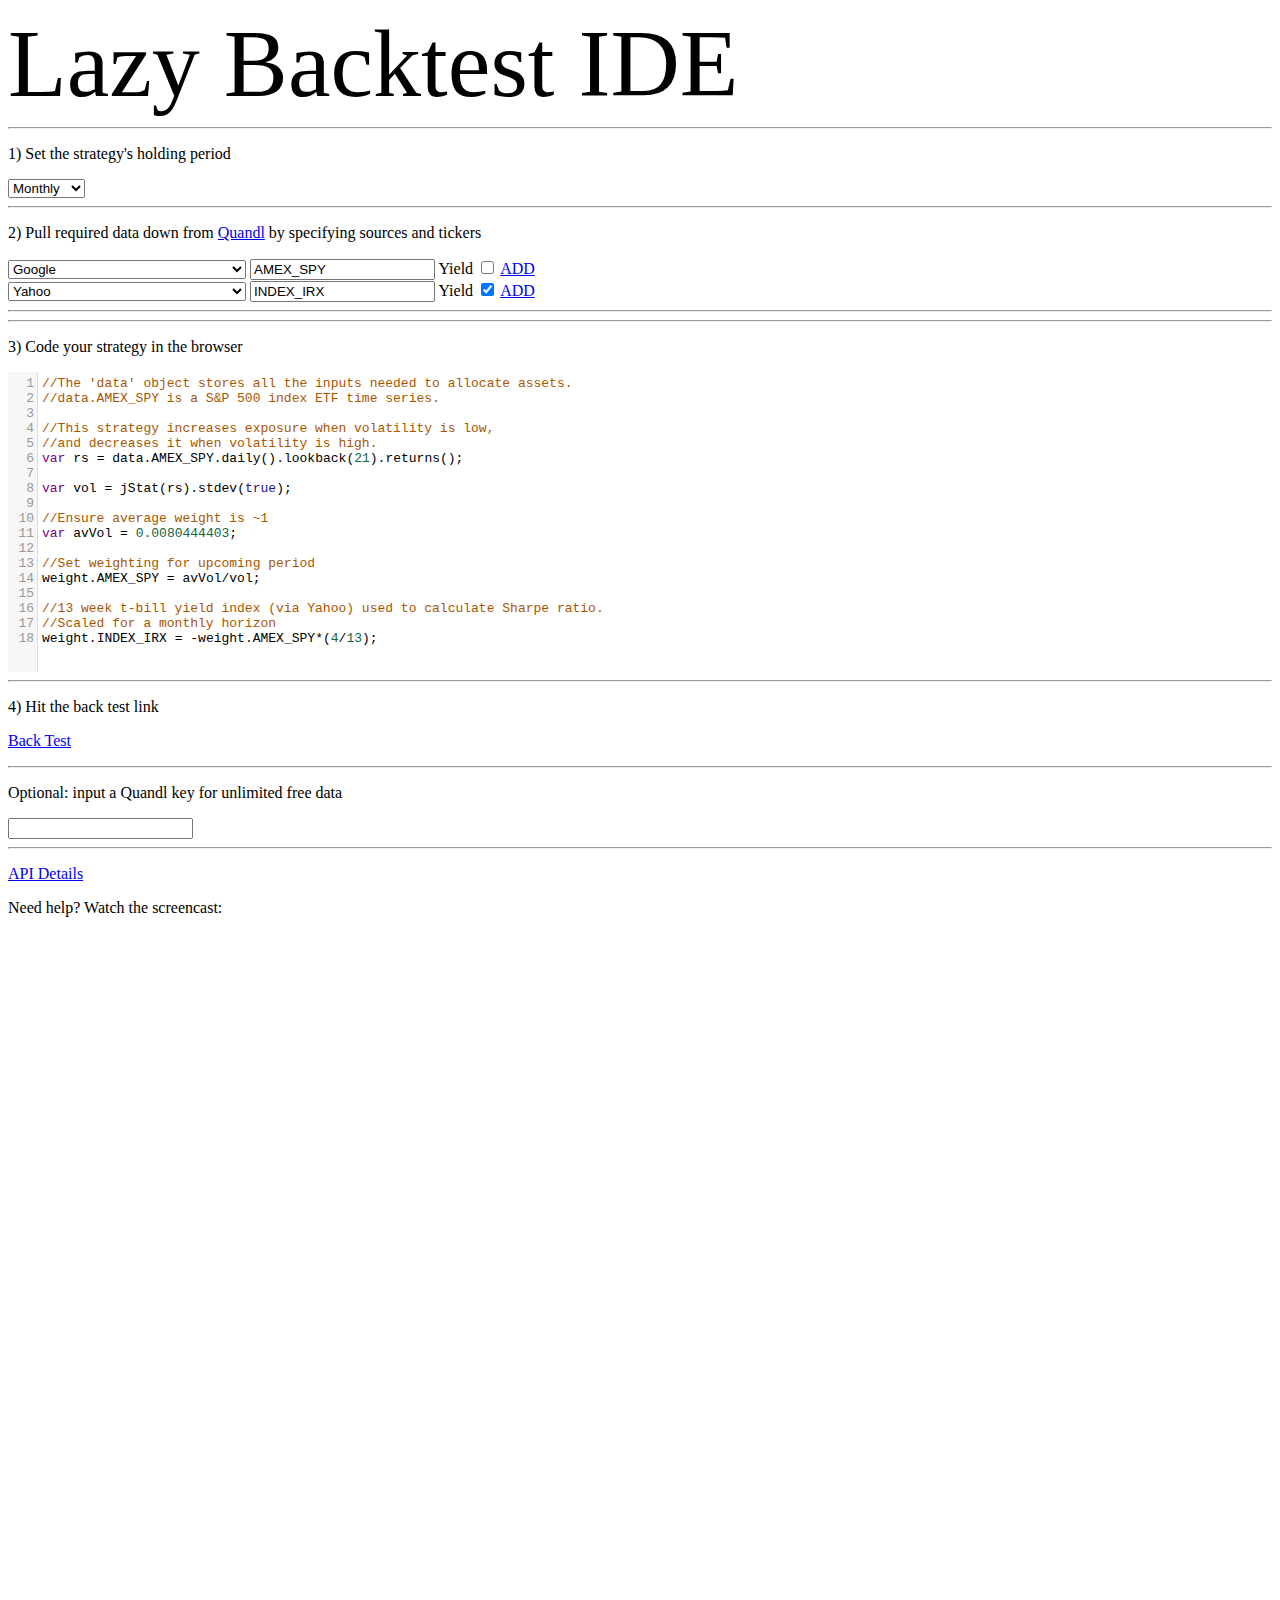
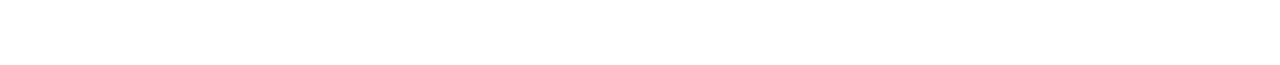
<file: index.html>
<!DOCTYPE html>
<html>
<!--
    (c)2015 John Orford

    This file is part of Lazy Backtesting.

    Lazy Backtesting is free software: you can redistribute it and/or modify
    it under the terms of the GNU Affero General Public License as published by
    the Free Software Foundation, either version 3 of the License, or
    (at your option) any later version.

    Lazy Backtesting is distributed in the hope that it will be useful,
    but WITHOUT ANY WARRANTY; without even the implied warranty of
    MERCHANTABILITY or FITNESS FOR A PARTICULAR PURPOSE.  See the
    GNU Affero General Public License for more details.

    You should have received a copy of the GNU Affero General Public License
    along with Lazy Backtesting.  If not, see <http://www.gnu.org/licenses/>.
-->
<head>
        <meta charset="UTF-8">
        <meta http-equiv="X-UA-Compatible" content="IE=edge,chrome=1">

        <title>Lazy Backtest IDE</title>

        <script type="text/javascript" src="lib/lazy.js"></script>
        <script type="text/javascript" src="lib/jstat.min.js"></script>
        <script type="text/javascript" src="lib/d3.min.js"></script>
        <script type="text/javascript" charset="utf-8" src="lib/numeric-1.2.6.min.js"></script>
        <script type="text/javascript" src="lib/lodash.min.js"></script>

        <script src="lib/codemirror.js"></script>
        <link rel="stylesheet" href="lib/codemirror.css">
        <script src="lib/javascript.js"></script>

        <script type="text/javascript" src="lib/networking2.js"></script>
        <script type="text/javascript" src="lib/utility.js"></script>
        <script type="text/javascript" src="lib/strategyHelpers.js"></script>
        <script type="text/javascript" src="lib/dataHelpers.js"></script>
        <script type="text/javascript" src="lib/graphs.js"></script>
        <!--
                <script type="text/javascript" src="lib/graphObject.js"></script>
       -->
        <style>
                #title{font-size:6em}
                #downloadResults{display:none;}
                #tip{display:none;}


                .axis path,
                .axis line {
                        fill: none;
                        stroke: #000;
                        shape-rendering: crispEdges;
                        }

                .x.axis path {
                        display: none;
                        }

                .y.axis path {
                        display: none;
                        }

                .overlay {
                        fill: none;
                        pointer-events: all;
                        }

                .line {
                        fill: none;
                        stroke-width: 0.1em;
                        }

                .dateLine {
                        fill: black;
                        stroke: black;
                        stroke-width: 0.5;
                        }

                .focus rect {
                        fill: white;
                        fill-opacity: 0.75;
                        stroke:white;
                        stroke-opacity: 1;
                        }

        </style>

</head>

<body>
        <iframe name="my_iframe" src="about:blank" style="display:none;"></iframe>

        <form autocomplete="on" target="my_iframe" action="about:blank" method='get'>

                <button id="submitButton" type="submit" style="display:none;"></button>

                <div id="title">Lazy Backtest IDE</div>

                <hr />
                <p>1) Set the strategy's holding period</p>

                <div>
                        <select id='horizon'>
                                <option value='1'>Daily</option>
                                <option value='5'>Weekly</option>
                                <option value='21' selected="selected">Monthly</option>
                                <option value='63'>Quarterly</option>
                        </select>
                </div>

                <hr />

                <p>2) Pull required data down from <a href='https://www.quandl.com/'>Quandl</a> by specifying sources and tickers</p>

                <!--
                <div>
                        <select id='source2' autocomplete="on">
                                <option value='GOOG'>Google</option>
                                <option value='YAHOO'>Yahoo</option>
                                <option value='SPDJ'>S&amp;P Dow Jones</option>
                                <option value='CBOE' selected="selected">Chicago Board of Options Exchange</option>
                        </select>
                        <input type="text" id='ticker2' value='SKEW'/>
                        Yield
                        <input type="checkbox" id="yield2" value="true" autocomplete="on"/>
                        <a href='javascript:void(0)' id='addAsset2'>ADD</a>
                </div>
                -->
                <div>
                        <select id='source1' autocomplete="on">
                                <option value='GOOG' selected="selected">Google</option>
                                <option value='YAHOO'>Yahoo</option>

                                <option value='SPDJ'>S&amp;P Dow Jones</option>
                                <option value='CBOE'>Chicago Board of Options Exchange</option>
                        </select>
                        <input type="text" id='ticker1' value='AMEX_SPY' value="true" autocomplete="on"/>
                        Yield
                        <input type="checkbox" id="yield1" autocomplete="on"/>
                        <a href='javascript:void(0)' id='addAsset1'>ADD</a>
                </div>

                <div>
                        <select id='source3' autocomplete="on">
                                <option value='GOOG'>Google</option>
                                <option value='YAHOO' selected="selected">Yahoo</option>
                                <option value='SPDJ'>S&amp;P Dow Jones</option>
                                <option value='CBOE'>Chicago Board of Options Exchange</option>
                        </select>
                        <input type="text" id='ticker3' value='INDEX_IRX' value="true" autocomplete="on"/>
                        Yield
                        <input type="checkbox" id="yield3" autocomplete="on" checked />
                        <a href='javascript:void(0)' id='addAsset3'>ADD</a>
                </div>

                <hr />

                <div id="availableData"></div>



                <hr />

                <p>3) Code your strategy in the browser</p>

                <div id="code"></div>

                <hr />

                <p>4) Hit the back test link</p>

                <p><a href='javascript:void(0)' id="backTest">Back Test</a></p>


                <div id="messages"></div>




                <a id='downloadResults'>Download CSV file</a>

                <div id='tip'>

                        <p >(Results are <a href='http://blog.johnorford.com/2015/06/22/big-oh/' target='_blank'>"Big O"</a>, i.e. conservative)</p>
                </div>




                <div id='hidden1' style='display:none'>

                        <hr />

                        <p>Sharpe Trajectories</p>

                </div>
                        <div id='graph'></div>

                <div id='hidden2' style='display:none'>

                        Embed Graph

                        <input type="text" id='codex' autocomplete="on"/>

                </div>

                <hr />

                <p>Optional: input a Quandl key for unlimited free data</p>
                <div>
                        <input type="password" id='key' autocomplete="on"/>
                </div>

                <hr />

                <p><a href='http://blog.johnorford.com/2015/04/29/lazy-backtesting-update/'>API Details</a></p>

                <p>Need help? Watch the screencast:</p>

                <iframe width="960" height="720" src="https://www.youtube-nocookie.com/embed/dWYPNS_mc6U?rel=0" frameborder="0" allowfullscreen></iframe>

        </form>
</body>

        <script>
                "use strict"

                //*****************************************************
                //globals

                var data = [];
                var cd = null;

                //*****************************************************
                //set listeners



                document.getElementById('addAsset1')
                        .addEventListener(
                                "click",
                                function(){addAsset(1);}
                                );
                /*
                document.getElementById('addAsset2')
                        .addEventListener(
                                "click",
                                function(){addAsset(2);}
                                );
                */
                document.getElementById('addAsset3')
                        .addEventListener(
                                "click",
                                function(){addAsset(3);}
                                );

                document.getElementById('backTest')
                        .addEventListener(
                                "click",
                                function(){setBackTestListener();}
                                );

                //*****************************************************
                function setBackTestListener(){
                        var code = editor.getValue();
                        var js =
                                //setup strategyLogic function
                                "var strategyLogic = function(data, history){var weight = new Object();\n"+
                                code+"\n"+
                                "return weight;}\n"+
                                //kick off backtest
                                "backTest();\n";
                        var s = document.createElement('script');
                        s.textContent = js;
                        document.body.appendChild(s);

                        document.getElementById('hidden1').style.display = null;
                        document.getElementById('hidden2').style.display = null;

                        }

                //*****************************************************

                document.getElementById('horizon')
                        .addEventListener(
                                "change",
                                //format data if clean data is available
                                function(){
                                        var horizon = +document.getElementById('horizon').value;
                                        }
                                );

                //*****************************************************
                //for some reason I can't put this in a seperate 'utility.js' file...

                Object.defineProperty(
                        Object.prototype,
                        'print',
                        {
                                value: function(){ return console.log(this); },
                                writable: true,
                                configurable: true,
                                enumerable: false
                                }
                        );

                //*****************************************************
                //Code Mirror

                var editor = CodeMirror(
                        document.getElementById("code"),
                        {
                        value:

                        "//The 'data' object stores all the inputs needed to allocate assets.\n"+
                        "//data.AMEX_SPY is a S&P 500 index ETF time series.\n\n"+

                        "//This strategy increases exposure when volatility is low,\n"+
                        "//and decreases it when volatility is high.\n"+
                        "var rs = data.AMEX_SPY.daily().lookback(21).returns();\n\n"+
                        "var vol = jStat(rs).stdev(true);\n\n"+

                        "//Ensure average weight is ~1\n"+
                        "var avVol = 0.0080444403;\n\n"+

                        "//Set weighting for upcoming period\n"+
                        "weight.AMEX_SPY = avVol/vol;\n\n"+

                        "//13 week t-bill yield index (via Yahoo) used to calculate Sharpe ratio.\n"+
                        "//Scaled for a monthly horizon\n"+
                        "weight.INDEX_IRX = -weight.AMEX_SPY*(4/13);"
                        ,
                          mode: "javascript",
                          lineNumbers: true
                        }
                        );


                //*****************************************************

                var formatCleanWorker = null;

                function setUpformatCleanWorker(){
                        formatCleanWorker != null ? formatCleanWorker.terminate() : null;

                        //one worker pulls in data & adds to prev data
                        //one worker cleans & formats
                        //one worker formats
                        //one worker backtests

                        //horizon maps cleansed to formatted data
                        //data 'pulls' -> pulls, adds to global, cleans & formats
                        //backtest just backtests

                        //any thread can be terminated apart from pulling data in
                        //if a new formatting job comes along it prob has up-to-date info
                        //so kill the old one and run the up-to-date version

                        formatCleanWorker = new Worker('formatWorker.js');
                        formatCleanWorker.addEventListener(
                                'message',
                                function(e) {
                                        //save down global data once available
                                        cd = e.data;

                                        //save down truncated data

                                        "Data cleaned".write("","availableData");
                                        }
                                , false
                                );
                        }

                //always running, never terminated
                //multiple adds queue up behind each other
                var addMarketDataWorker = new Worker('addMarketDataWorker.js');

                //after
                addMarketDataWorker.addEventListener(
                        'message',
                        function(e) {
                                //send data back to parent thread
                                "OK".write("Status:","availableData");

                                var d = e.data;

                                //global raw data saved down
                                data = data.concat({ticker: d.ticker, prices: d.prices});

                                setUpformatCleanWorker();

                                //send worker data
                                formatCleanWorker.postMessage([data,d.horizon]);
                                }
                        , false
                        );

                //*****************************************************
                //add assets
                //call for data
                function addAsset(no){
                        var tickers = document.getElementById('ticker'+no).value.split(',');

                        //look for commas
                        //turn into array
                        //step thru array

                        var y = document.getElementById('yield'+no).checked;
                        var horizon = document.getElementById('horizon').value;
                        var source = document.getElementById('source'+no).value;

                        var key = document.getElementById('key').value;
                        key = 'Fp6cFhibc5xvL2pN3dnu';

                        //if multiple tickers input
                        tickers.forEach(
                                function(ticker){
                                        //Doesn't already exist?
                                        if (data.filter(
                                                function(i){
                                                        return i.ticker === ticker;
                                                        }
                                                )
                                                .length === 0
                                                ) {
                                                ticker.write("Requesting prices for:","availableData");

                                                //send above vars to worker
                                                addMarketDataWorker.postMessage(
                                                        {ticker:ticker,y:y,horizon:horizon,key:key,source:source}
                                                        );
                                                }
                                        else    {
                                                "".write("Ticker already added","availableData");
                                                }
                                        }
                                )
                        };

                //*****************************************************
                //only run after add asset - horizon doesn't affect this
                //remove mismatching dates
                //return checking (i.e. that returns encompass the required horizon) should be done later
                //parallelable?
                //if run in asynced process as a whole job (not chunks) kill once newer cleandata has been kicked off... only one should run at any time.

                //*****************************************************

                //return strategy return or nothing if not enough data / or exception
                var getStratReturn = function(data, horizon, resultSoFar){
                        //new object to be built
                        var c = {};

                        //get date
                        var kk = Object.keys(data)[0];

                        //'current' date
                        c.date = data[ kk ][ 0 ].date;

                        //''history to feed backtester
                        c.history = Object
                                .keys(data)
                                .reduce(
                                        function(b,k){
                                                b[k] = data[k].slice(horizon, data[k].length-horizon);
                                                return b;
                                                }
                                        ,{}
                                        );

                        //return to generate return to add to total pl
                        c.future = Object
                                .keys(data)
                                .reduce(
                                        function(b,k){
                                                b[k] = data[k].slice(0,horizon+1).period(horizon).returns();
                                                return b;
                                                }
                                        ,{}
                                        );


                        if (resultSoFar.length>0){
                                var resultKeys = Object.keys(resultSoFar[0]);
                                var zz = resultKeys
                                        .reduce(
                                                function(a,k){
                                                        a[k] = Lazy(resultSoFar.reverse()).pluck(k).toArray();
                                                        return a;
                                                        }
                                                , {}
                                                );
                                }
                        else{
                                var zz = {}
                                }

                        var currentWeights = strategyLogic(c.history, zz);

                        //build new object
                        var rr = {};
                        //convert to date readable by spreasheets
                        rr.date = c.date.getFullYear() + "-" + (c.date.getMonth()+1) + "-" + (c.date.getDate());

                        rr = Object
                                .keys(c.future)
                                .reduce(
                                        function(b,k){
                                                if(c.future[k][0] == undefined){
                                                        throw "undefined";
                                                        }
                                                //return of each input
                                                b[k+"_return"] = c.future[k][0];
                                                return b;
                                                }
                                        ,rr
                                        );
                        //update weights
                        Object  .keys(currentWeights)
                                .forEach(
                                        function(k){
                                                //weight of each input
                                                rr[k+"_weight"] = currentWeights[k];
                                                }
                                        );

                        //get strat ret
                        rr.STRATEGY_return = Object
                                .keys(currentWeights)
                                .reduce(
                                        function(aa,k){
                                                //strat return
                                                return aa+(currentWeights[k]*c.future[k]);
                                                }
                                        ,0
                                        );

                        return rr;
                        }

                Object.defineProperty(
                        Object.prototype,
                        'getStratReturn',
                        {
                                value: getStratReturn,
                                writable: true,
                                configurable: true,
                                enumerable: false
                                }
                        );


                function backTest(){
                        var horizon = +document.getElementById('horizon').value;

                        //calc strat rets
                        //returns array of arrays
                        cd      .reduce(
                                        function(a,c){
                                                var rr = {};

                                                //update so far
                                                rr.sofar = a.sofar.concat([c]);

                                                var z = Lazy(rr.sofar)
                                                        .flatten()
                                                        .groupBy(
                                                                function(j){
                                                                        return j.ticker;
                                                                        }
                                                                )
                                                        .reduce(
                                                                function(a,k){
                                                                        a[ k[0].ticker ] = k.reverse();
                                                                        return a;
                                                                        }
                                                                ,{}
                                                                );

                                                try {
                                                        //update result
                                                        rr.result = a   .result
                                                                        .concat(
                                                                                [ getStratReturn(z, horizon, a.result.slice() ) ]
                                                                                )
                                                                        ;
                                                        }

                                                //if not enough data
                                                catch (err) {
                                                        //don't update
                                                        rr.result = a.result;
                                                        }

                                                return rr;
                                                }
                                        //rets so far, summary
                                        , {sofar:[],result:[]}
                                        )
                                .result
                                .reverse()
                                //split out into 'bumped' scenarios
                                .reduce(
                                        function(p,c,i){
                                                if (p[i%horizon] === undefined) {
                                                        p[i%horizon] = [c];
                                                        }
                                                else {
                                                        p[i%horizon].push(c);
                                                        }
                                                return p;
                                                }
                                        ,[]
                                        )
                                //return lowest sharpe
                                .reduce(
                                        function(a,c){
                                                var aa = Lazy(a).pluck('STRATEGY_return').toArray();
                                                var cc = Lazy(c).pluck('STRATEGY_return').toArray();
                                                //find & return smallest sharpe
                                                if ( ( jStat.mean(aa) / jStat.stdev(aa,true) ) > ( jStat.mean(cc) / jStat.stdev(cc,true) ) ) {
                                                        a = c;
                                                        }
                                                return a;
                                                }
                                        )
                                .printResults(horizon);


                        }

                //*****************************************************


                Array.prototype.printResults = function(horizon){
                        var keys = Object.keys(this[0]);



                        //*************************************************************************************
                        //*************************************************************************************

                        //prepare csv
                        var csvFormat = this
                                .reduce(
                                        function(a,c){
                                                //return values of object
                                                //converting into array
                                                //keys are top and column headers
                                                return a.concat( [ Lazy(c).values().toArray() ] );
                                                }
                                        , [ keys ]
                                        );

                        "**********************************************************************".print();
                        var inCSVFormat = d3.csv.formatRows( csvFormat );

                        //append link
                        document.getElementById('downloadResults').href = "data:text/csv;charset=utf-8," + escape(inCSVFormat);
                        document.getElementById('downloadResults').style.display = 'block';
                        document.getElementById('tip').style.display = 'block';



                        //*************************************************************************************


                        //minimise code
                        //merge into string with code
                        //put code in box on site

                        //*************************************************************************************


                        //draw graph
                        var d = new Graph();

                        d.draw(this.slice(),true,null);


                        //*************************************************************************************
                        //*************************************************************************************
                        //get returns
                        var stratRets =
                                this.map(
                                        function(i){
                                                return i.STRATEGY_return;
                                                }
                                        );

                        //annualise
                        var period = 252/horizon;

                        //analytics
                        var tot = stratRets.reduce(function(acc,cur){return acc + cur;},0);
                        var av = (period*tot/stratRets.length);
                        var sd = (jStat.stdev(stratRets,true)*Math.sqrt(period));
                        var sharpe = av/sd;
                        var skew = jStat.skewness(stratRets);

                        //years to profitability - max wait
                        //chunk returns by 1, 2, 3, etc years
                        //return no of years where all returns are positive
                        var years = Math.floor(stratRets.length/period)+1;

                        var rr = Lazy    .range(1,years)
                                .map(
                                        function(i){
                                                //number of chunks
                                                var chunks = Math.floor(stratRets.length/(i*period));

                                                var chunkSize = i * period;

                                                //rets wo any leftovers
                                                var stratRets2 = Lazy(stratRets).take(chunks*chunkSize);

                                                var r = stratRets2
                                                        .chunk(chunkSize)
                                                        .map(
                                                                function(j){
                                                                        return j
                                                                                .reduce(
                                                                                        function(a,c){
                                                                                                return a+c;
                                                                                                }
                                                                                        ,0);
                                                                        }
                                                                )
                                                        //reduce to number of profitable and not periods
                                                        //expected is 50/50
                                                        //100 is maximum
                                                        .toArray();

                                                return r;
                                                }
                                        )
                                .reduce(
                                        function(a,i){
                                                var l = i
                                                        .filter(
                                                                function(j){
                                                                        return j>0;
                                                                        }
                                                                )
                                                        .length;

                                                if (a[a.length-1].years === 0){
                                                        return [{profitPercent:l/i.length,years:a[a.length-1].years+1}];
                                                        }
                                                else {
                                                        return a.concat({profitPercent:l/i.length,years:a[a.length-1].years+1});
                                                        }

                                                }
                                        ,[{profitPercent:null,years:0}]
                                        )
                                ;

                        //expected years to profitability
                        var expectedWait = Lazy(rr).find(function(i){return i.profitPercent > 0.5});
                        expectedWait === undefined ? expectedWait = "N/A" : expectedWait = expectedWait.years ;

                        //max years to profitability
                        var maxWait = Lazy(rr).find(function(i){return i.profitPercent === 1});
                        maxWait === undefined ? maxWait = "N/A" : maxWait = maxWait.years ;




                        //*************************************************************************************
                        //*************************************************************************************
                        //console print
                        "Total Return:".print();
                        tot.toLocaleString().print();
                        "Average:".print();
                        av.toLocaleString().print();
                        "SD:".print();
                        sd.toLocaleString().print();
                        "Big 'O' Sharpe:".print();
                        sharpe.toLocaleString().print();
                        "Median:".print();
                        (jStat.median(stratRets)*period).toLocaleString().print();
                        "MAD:".print();
                        (jStat.meddev(stratRets)*Math.sqrt(period)).toLocaleString().print();
                        "Skew:".print();
                        skew.toLocaleString().print()
                        "Sample Size:".print();
                        stratRets.length.toLocaleString().print();
                        "Max".print();
                        maxWait.print();
                        "Years to Profitability".print();
                        "Expected".print();
                        expectedWait.print();

                        //standardised 10 year sharpe
                        /*
                        var probLoss = 1-jStat.studentt.cdf(sharpe*Math.pow(years,0.5),years - 1);
                        "Yearly Loss Probability".print();
                        probLoss.toLocaleString().print();

                        "Standardised Sharpe (10 year backtest history)".print();
                        std10YrSharpe.toLocaleString().print();
                        */



                        //*************************************************************************************
                        //*************************************************************************************

                        //***************************************************************
                        //remove pre-existing nodes
                        var node = document.getElementById("messages");
                        while (node.hasChildNodes()) {
                                node.removeChild(node.lastChild);
                                }

                        //*************************************************************************************
                        //*************************************************************************************
                        //print to page

                        av.toLocaleString().write("Average Return:");
                        sd.toLocaleString().write("Std Dev:");
                        sharpe.toLocaleString().write("Sharpe:");
                        skew.toLocaleString().write("Skew:");
                        (maxWait+" Yrs").write("Profitability Max Wait:");

                        //print locale date instead
                        this[this.length-1].date.toLocaleDateString().write("From:");
                        this[0].date.toLocaleDateString().write("To:");

                        //std10YrSharpe.toLocaleString().write("Standardised Sharpe (10 year backtest history):");
                        skew.toLocaleString().write("Skew:")
                        stratRets.length.toLocaleString().write("Sample Size:");

                        //probLoss.toLocaleString().write("Yearly Loss Probability:");
                        maxWait.write("Max Wait to Profitability:");
                        //expectedWait.write("Expected:");
                        //.write("Max:");


                        }


        </script>
</html>
</file>
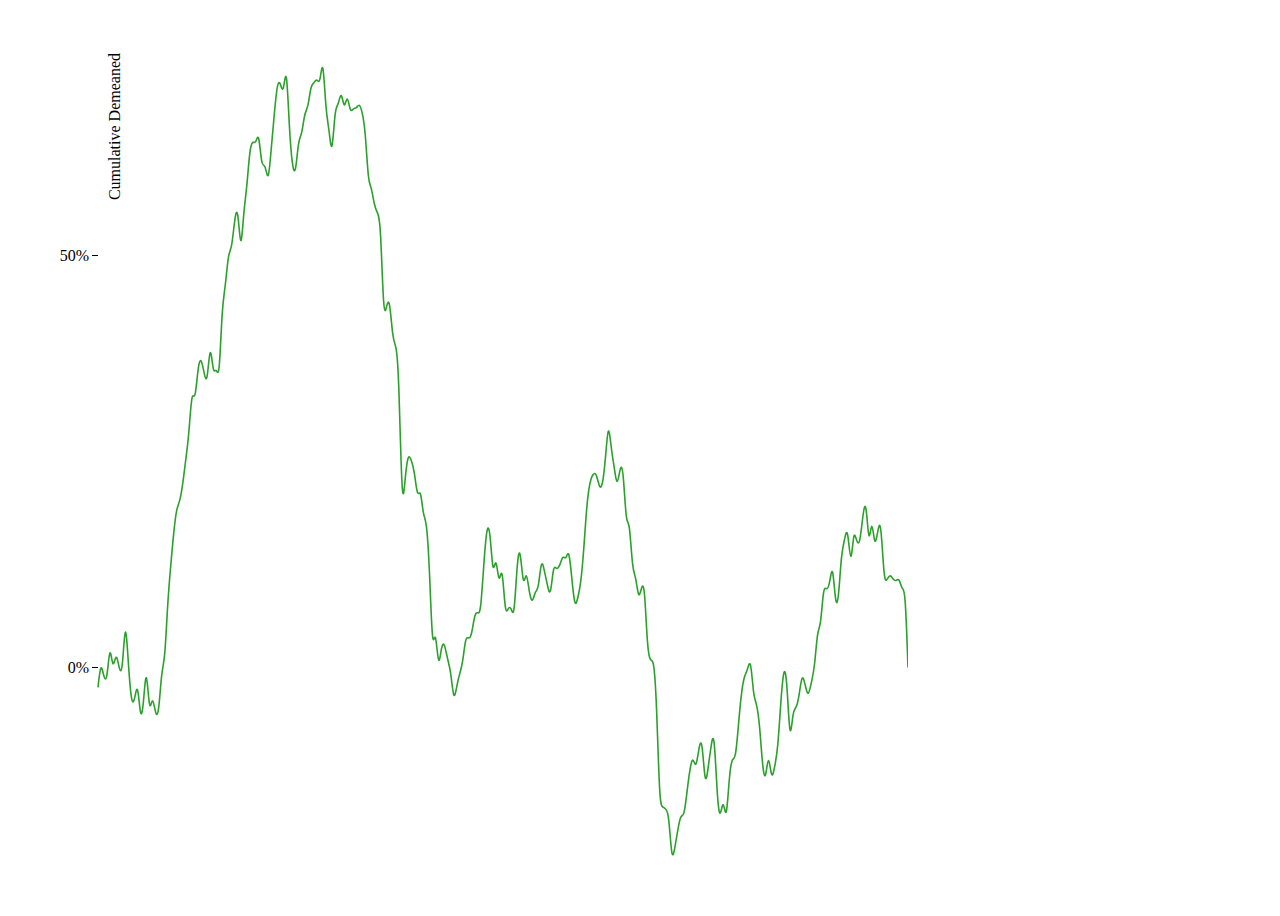
<file: standaloneChart.html>
<html>
        <head>
                <!--have central place for all this code, including CSS-->
                <!--copy and paste script and style tags into html-->
                <!--feed in only data that will be shown-->
                <!--show all data-->
                <!--don't show check boxes-->
                <!-- -->
        </head>
        <body>
       
       <script>var a = [{"date":"2015-9-3","AMEX_SPY_return":-0.07162470730606584,"INDEX_IRX_return":0.0005999999999999705,"AMEX_SPY_weight":1.2835473341810528,"INDEX_IRX_weight":-0.3949376412864778,"STRATEGY_return":-0.09217066470897085},{"date":"2015-8-5","AMEX_SPY_return":0.009806579582601945,"INDEX_IRX_return":-0.0006499999999999876,"AMEX_SPY_weight":1.0524413709171438,"INDEX_IRX_weight":-0.323828114128352,"STRATEGY_return":0.010531338334105087},{"date":"2015-7-7","AMEX_SPY_return":-0.008377463485711207,"INDEX_IRX_return":0,"AMEX_SPY_weight":1.3560213614160903,"INDEX_IRX_weight":-0.41723734197418166,"STRATEGY_return":-0.011360019441107696},{"date":"2015-6-5","AMEX_SPY_return":0.00828132350582664,"INDEX_IRX_return":0,"AMEX_SPY_weight":1.266075456528225,"INDEX_IRX_weight":-0.3895616789317616,"STRATEGY_return":0.010484780438297384},{"date":"2015-5-6","AMEX_SPY_return":0.003659832651017206,"INDEX_IRX_return":0.000050000000000025495,"AMEX_SPY_weight":0.9362921912978854,"INDEX_IRX_weight":-0.28808990501473397,"STRATEGY_return":0.003412268237353705},{"date":"2015-4-7","AMEX_SPY_return":-0.0010608034168984094,"INDEX_IRX_return":-0.00010000000000000135,"AMEX_SPY_weight":1.4516474366096352,"INDEX_IRX_weight":-0.44666074972604164,"STRATEGY_return":-0.0014952464859147134},{"date":"2015-3-6","AMEX_SPY_return":0.01671727142359387,"INDEX_IRX_return":0,"AMEX_SPY_weight":0.7634118223189984,"INDEX_IRX_weight":-0.2348959453289226,"STRATEGY_return":0.012762162641687114},{"date":"2015-2-4","AMEX_SPY_return":0.011533471038634592,"INDEX_IRX_return":-0.000020000000000002394,"AMEX_SPY_weight":0.7576914998092548,"INDEX_IRX_weight":-0.23313584609515534,"STRATEGY_return":0.00874347568619155},{"date":"2015-1-5","AMEX_SPY_return":-0.030128496450498154,"INDEX_IRX_return":0.000020000000000146498,"AMEX_SPY_weight":2.4428615558087414,"INDEX_IRX_weight":-0.7516497094796127,"STRATEGY_return":-0.07361477870743176},{"date":"2014-12-3","AMEX_SPY_return":0.029880658832435947,"INDEX_IRX_return":-0.000020000000000002394,"AMEX_SPY_weight":0.6977637012216261,"INDEX_IRX_weight":-0.21469652345280804,"STRATEGY_return":0.020853933032330237},{"date":"2014-11-3","AMEX_SPY_return":0.026364227526139084,"INDEX_IRX_return":0.000070000000000115,"AMEX_SPY_weight":1.1169166114683704,"INDEX_IRX_weight":-0.34366664968257554,"STRATEGY_return":0.029422587006998582},{"date":"2014-10-3","AMEX_SPY_return":-0.018602608383160545,"INDEX_IRX_return":0.00010000000000004326,"AMEX_SPY_weight":2.0057143034139844,"INDEX_IRX_weight":-0.6171428625889183,"STRATEGY_return":-0.037373232001172915},{"date":"2014-9-4","AMEX_SPY_return":0.04181936167878307,"INDEX_IRX_return":0.000050000000000025495,"AMEX_SPY_weight":1.1609169260483772,"INDEX_IRX_weight":-0.3572052080148853,"STRATEGY_return":0.04853094454903739},{"date":"2014-8-5","AMEX_SPY_return":-0.02824176196594124,"INDEX_IRX_return":-0.0001799999999998828,"AMEX_SPY_weight":2.0918257470144157,"INDEX_IRX_weight":-0.643638691389051,"STRATEGY_return":-0.05896098985695839},{"date":"2014-7-7","AMEX_SPY_return":0.015614155369010178,"INDEX_IRX_return":0.00022999999999990397,"AMEX_SPY_weight":1.7290345337358743,"INDEX_IRX_weight":-0.5320106257648844,"STRATEGY_return":0.026875051404210138},{"date":"2014-6-5","AMEX_SPY_return":0.040243606920184444,"INDEX_IRX_return":-0.00010000000000000135,"AMEX_SPY_weight":1.0543576306655729,"INDEX_IRX_weight":-0.32441773251248396,"STRATEGY_return":0.04246359581505357},{"date":"2014-5-6","AMEX_SPY_return":0.0020365514300810274,"INDEX_IRX_return":0,"AMEX_SPY_weight":1.2375539134265632,"INDEX_IRX_weight":-0.3807858195158656,"STRATEGY_return":0.002520342192191239},{"date":"2014-4-4","AMEX_SPY_return":-0.009504049327128766,"INDEX_IRX_return":0.0002500000000000363,"AMEX_SPY_weight":1.3835299296698012,"INDEX_IRX_weight":-0.4257015168214773,"STRATEGY_return":-0.013255562076346166},{"date":"2014-3-6","AMEX_SPY_return":0.07044390322741009,"INDEX_IRX_return":0.00010000000000004326,"AMEX_SPY_weight":0.8445902407984883,"INDEX_IRX_weight":-0.2598739202456887,"STRATEGY_return":0.059470245797599124},{"date":"2014-2-4","AMEX_SPY_return":-0.041875151695290956,"INDEX_IRX_return":0.000029999999999952584,"AMEX_SPY_weight":1.2424518779792426,"INDEX_IRX_weight":-0.3822928855320747,"STRATEGY_return":-0.05203932965104586},{"date":"2014-1-3","AMEX_SPY_return":0.017263203445344485,"INDEX_IRX_return":-0.00023000000000009008,"AMEX_SPY_weight":1.4026274712370141,"INDEX_IRX_weight":-0.4315776834575428,"STRATEGY_return":0.02431310626118892},{"date":"2013-12-3","AMEX_SPY_return":0.019890531020516723,"INDEX_IRX_return":-0.000020000000000002394,"AMEX_SPY_weight":1.0441406769745738,"INDEX_IRX_weight":-0.32127405445371504,"STRATEGY_return":0.02077493800623517},{"date":"2013-11-1","AMEX_SPY_return":0.04997695290987904,"INDEX_IRX_return":-0.00012999999999992724,"AMEX_SPY_weight":1.288433161527742,"INDEX_IRX_weight":-0.3964409727777668,"STRATEGY_return":0.06444350076765962},{"date":"2013-10-3","AMEX_SPY_return":0.011218883604788244,"INDEX_IRX_return":-0.000049999999999930187,"AMEX_SPY_weight":1.2118416333106858,"INDEX_IRX_weight":-0.3728743487109803,"STRATEGY_return":0.013614153948984584},{"date":"2013-9-4","AMEX_SPY_return":-0.029427000734422996,"INDEX_IRX_return":0.0002000000000000563,"AMEX_SPY_weight":1.7553621296435524,"INDEX_IRX_weight":-0.5401114245057085,"STRATEGY_return":-0.051763064963100305},{"date":"2013-8-5","AMEX_SPY_return":0.04603473713408338,"INDEX_IRX_return":0,"AMEX_SPY_weight":0.7644574430663958,"INDEX_IRX_weight":-0.23521767478966027,"STRATEGY_return":0.03519159744175505},{"date":"2013-7-5","AMEX_SPY_return":0.010792913673887053,"INDEX_IRX_return":0.00010000000000004326,"AMEX_SPY_weight":1.1638420067924913,"INDEX_IRX_weight":-0.35810523285922813,"STRATEGY_return":0.01252543578606889},{"date":"2013-6-5","AMEX_SPY_return":-0.003157408597382186,"INDEX_IRX_return":-0.00015000000000001194,"AMEX_SPY_weight":0.8562328813545705,"INDEX_IRX_weight":-0.2634562711860217,"STRATEGY_return":-0.0026639586202723354},{"date":"2013-5-6","AMEX_SPY_return":0.04178054501804019,"INDEX_IRX_return":0.00029999999999997807,"AMEX_SPY_weight":1.4392053434105212,"INDEX_IRX_weight":-0.44283241335708345,"STRATEGY_return":0.05999793391656016},{"date":"2013-4-5","AMEX_SPY_return":0.00426274623396624,"INDEX_IRX_return":0.00031999999999997634,"AMEX_SPY_weight":1.0796752928238043,"INDEX_IRX_weight":-0.3322077824073244,"STRATEGY_return":0.004496075298020733},{"date":"2013-3-6","AMEX_SPY_return":0.03263018076603068,"INDEX_IRX_return":-0.00037000000000006396,"AMEX_SPY_weight":1.665547095283797,"INDEX_IRX_weight":-0.5124760293180914,"STRATEGY_return":0.05453671892429534},{"date":"2013-2-4","AMEX_SPY_return":0.025808321026164132,"INDEX_IRX_return":0.00010000000000004326,"AMEX_SPY_weight":0.8363683854521448,"INDEX_IRX_weight":-0.2573441186006599,"STRATEGY_return":0.02155952937602346},{"date":"2013-1-3","AMEX_SPY_return":0.029809296798029194,"INDEX_IRX_return":0.00012000000000003281,"AMEX_SPY_weight":0.8540865428686761,"INDEX_IRX_weight":-0.26279585934420807,"STRATEGY_return":0.02542818374445374},{"date":"2012-12-3","AMEX_SPY_return":-0.010268763746127249,"INDEX_IRX_return":0.0001299999999999695,"AMEX_SPY_weight":1.0423499401247671,"INDEX_IRX_weight":-0.3207230584999284,"STRATEGY_return":-0.010745339273536098},{"date":"2012-11-1","AMEX_SPY_return":-0.009263517401358539,"INDEX_IRX_return":-0.00010000000000000135,"AMEX_SPY_weight":1.0871877673028132,"INDEX_IRX_weight":-0.3345193130162502,"STRATEGY_return":-0.010037730869652123},{"date":"2012-10-1","AMEX_SPY_return":0.026342267031501818,"INDEX_IRX_return":0.00010000000000004326,"AMEX_SPY_weight":1.4128965666057585,"INDEX_IRX_weight":-0.4347374051094642,"STRATEGY_return":0.037175424904910014},{"date":"2012-8-30","AMEX_SPY_return":0.020858063423834953,"INDEX_IRX_return":0,"AMEX_SPY_weight":0.8913819267417196,"INDEX_IRX_weight":-0.27427136207437525,"STRATEGY_return":0.018592500762838988},{"date":"2012-8-1","AMEX_SPY_return":0.008246717052447512,"INDEX_IRX_return":-0.00019999999999998865,"AMEX_SPY_weight":0.6807074372784714,"INDEX_IRX_weight":-0.20944844223952966,"STRATEGY_return":0.005655491319180119},{"date":"2012-7-2","AMEX_SPY_return":0.06275204806722849,"INDEX_IRX_return":-0.00005000000000004121,"AMEX_SPY_weight":0.8251595299249578,"INDEX_IRX_weight":-0.2538952399769101,"STRATEGY_return":0.05179314524698147},{"date":"2012-6-1","AMEX_SPY_return":-0.0903609419519283,"INDEX_IRX_return":0.00015000000000005504,"AMEX_SPY_weight":0.8628653648179833,"INDEX_IRX_weight":-0.26549703532861024,"STRATEGY_return":-0.07800915169794652},{"date":"2012-5-2","AMEX_SPY_return":-0.010706664477489117,"INDEX_IRX_return":-0.00019999999999998865,"AMEX_SPY_weight":1.0595397783235594,"INDEX_IRX_weight":-0.32601223948417213,"STRATEGY_return":-0.011278934459166716},{"date":"2012-4-2","AMEX_SPY_return":0.03203312115997517,"INDEX_IRX_return":0,"AMEX_SPY_weight":1.4653726776365457,"INDEX_IRX_weight":-0.45088390081124485,"STRATEGY_return":0.046940460527248706},{"date":"2012-3-2","AMEX_SPY_return":0.04551487547186687,"INDEX_IRX_return":-0.000049999999999930187,"AMEX_SPY_weight":1.4816772200726203,"INDEX_IRX_weight":-0.4559006830992678,"STRATEGY_return":0.06746114919526212},{"date":"2012-1-31","AMEX_SPY_return":0.03972385014675056,"INDEX_IRX_return":-0.0004999999999999795,"AMEX_SPY_weight":0.6740242241542511,"INDEX_IRX_weight":-0.20739206897053883,"STRATEGY_return":0.026878533310068547},{"date":"2011-12-29","AMEX_SPY_return":0.048917055645667326,"INDEX_IRX_return":0.00010000000000004326,"AMEX_SPY_weight":0.4658025667309776,"INDEX_IRX_weight":-0.14332386668645464,"STRATEGY_return":0.022771357690005246},{"date":"2011-11-29","AMEX_SPY_return":-0.06917051504561915,"INDEX_IRX_return":-0.00005000000000004121,"AMEX_SPY_weight":0.48596189146466456,"INDEX_IRX_weight":-0.14952673583528142,"STRATEGY_return":-0.03360675798836235},{"date":"2011-10-28","AMEX_SPY_return":0.10356611233290734,"INDEX_IRX_return":0,"AMEX_SPY_weight":0.44276463880432715,"INDEX_IRX_weight":-0.1362352734782545,"STRATEGY_return":0.04585541231944809},{"date":"2011-9-29","AMEX_SPY_return":-0.04713883965404546,"INDEX_IRX_return":0.000050000000000025495,"AMEX_SPY_weight":0.26334209478663134,"INDEX_IRX_weight":-0.08102833685742503,"STRATEGY_return":-0.01241769219715033},{"date":"2011-8-30","AMEX_SPY_return":-0.05666038196932273,"INDEX_IRX_return":0.0005999999999999705,"AMEX_SPY_weight":0.8522950845029357,"INDEX_IRX_weight":-0.2622446413855187,"STRATEGY_return":-0.048448711823343836},{"date":"2011-8-1","AMEX_SPY_return":-0.025012812367451686,"INDEX_IRX_return":-0.0005999999999999687,"AMEX_SPY_weight":0.8324657025241887,"INDEX_IRX_weight":-0.2561432930843658,"STRATEGY_return":-0.020668622443725772},{"date":"2011-6-30","AMEX_SPY_return":0.00090971122944234,"INDEX_IRX_return":0.0002500000000000363,"AMEX_SPY_weight":0.9422635722938555,"INDEX_IRX_weight":-0.28992725301349404,"STRATEGY_return":0.0007847059395567905},{"date":"2011-6-1","AMEX_SPY_return":-0.032826520744057834,"INDEX_IRX_return":-0.00010000000000000135,"AMEX_SPY_weight":1.394339040712974,"INDEX_IRX_weight":-0.4290273971424536,"STRATEGY_return":-0.0457283967044999},{"date":"2011-5-2","AMEX_SPY_return":0.02783331926680868,"INDEX_IRX_return":0.0005999999999999705,"AMEX_SPY_weight":0.8406595633936332,"INDEX_IRX_weight":-0.25866448104419487,"STRATEGY_return":0.02324314733400448},{"date":"2011-3-31","AMEX_SPY_return":0.010240162300097166,"INDEX_IRX_return":0.00029999999999997807,"AMEX_SPY_weight":1.0565515946700275,"INDEX_IRX_weight":-0.3250927983600085,"STRATEGY_return":0.010721731968339561},{"date":"2011-3-2","AMEX_SPY_return":0.019089249605621916,"INDEX_IRX_return":0.0002500000000000363,"AMEX_SPY_weight":1.2471733056663203,"INDEX_IRX_weight":-0.383745632512714,"STRATEGY_return":0.023711666125204794},{"date":"2011-1-31","AMEX_SPY_return":0.0232714904414589,"INDEX_IRX_return":-0.00034999999999996584,"AMEX_SPY_weight":2.039236536928268,"INDEX_IRX_weight":-0.6274573959779286,"STRATEGY_return":0.04767568366559219},{"date":"2010-12-30","AMEX_SPY_return":0.059228643100718376,"INDEX_IRX_return":0.0004999999999999133,"AMEX_SPY_weight":0.83551106506084,"INDEX_IRX_weight":-0.25708032771102773,"STRATEGY_return":0.0493576465153341},{"date":"2010-11-30","AMEX_SPY_return":0,"INDEX_IRX_return":-0.0004999999999998685,"AMEX_SPY_weight":1.1452544004249212,"INDEX_IRX_weight":-0.35238596936151423,"STRATEGY_return":0.00017619298468071079},{"date":"2010-10-29","AMEX_SPY_return":0.03451578889826366,"INDEX_IRX_return":0.00044999999999997576,"AMEX_SPY_weight":0.7963424767503883,"INDEX_IRX_weight":-0.24502845438473486,"STRATEGY_return":0.027376126013763713},{"date":"2010-9-29","AMEX_SPY_return":0.08340439853787901,"INDEX_IRX_return":-0.0002499999999999645,"AMEX_SPY_weight":0.7945778299931123,"INDEX_IRX_weight":-0.24448548615172688,"STRATEGY_return":0.06633240737364654},{"date":"2010-8-30","AMEX_SPY_return":-0.046023522378081216,"INDEX_IRX_return":0.00010000000000004326,"AMEX_SPY_weight":0.6396819912290328,"INDEX_IRX_weight":-0.19682522807047165,"STRATEGY_return":-0.029460100960991997},{"date":"2010-7-30","AMEX_SPY_return":0.06606927105000601,"INDEX_IRX_return":0.00029999999999997807,"AMEX_SPY_weight":0.5272592643179825,"INDEX_IRX_weight":-0.16223361979014847,"STRATEGY_return":0.034786965161914506},{"date":"2010-6-30","AMEX_SPY_return":-0.04090724568185382,"INDEX_IRX_return":-0.0002499999999999645,"AMEX_SPY_weight":0.40391444222520156,"INDEX_IRX_weight":-0.12428136683852356,"STRATEGY_return":-0.016491956980845643},{"date":"2010-6-1","AMEX_SPY_return":-0.09975570006776115,"INDEX_IRX_return":0.00010000000000004326,"AMEX_SPY_weight":0.8310040434077626,"INDEX_IRX_weight":-0.2556935518177731,"STRATEGY_return":-0.08292295946446332},{"date":"2010-4-30","AMEX_SPY_return":0.01535164367243999,"INDEX_IRX_return":-0.00005000000000004121,"AMEX_SPY_weight":1.5597771631359416,"INDEX_IRX_weight":-0.479931434811059,"STRATEGY_return":0.02396913978861285},{"date":"2010-3-31","AMEX_SPY_return":0.04189094170916013,"INDEX_IRX_return":-0.0002500000000000756,"AMEX_SPY_weight":0.7665316215213064,"INDEX_IRX_weight":-0.23585588354501735,"STRATEGY_return":0.03216969544626331},{"date":"2010-3-2","AMEX_SPY_return":0.04381592521847089,"INDEX_IRX_return":-0.0005499999999998826,"AMEX_SPY_weight":0.7723443579919972,"INDEX_IRX_weight":-0.23764441784369145,"STRATEGY_return":0.03397168706249926},{"date":"2010-1-29","AMEX_SPY_return":-0.04701934493600844,"INDEX_IRX_return":0.0002500000000000363,"AMEX_SPY_weight":1.2615566141976566,"INDEX_IRX_weight":-0.3881712659069713,"STRATEGY_return":-0.059414608415739305},{"date":"2009-12-29","AMEX_SPY_return":0.02692279838883181,"INDEX_IRX_return":-0.0007000000000000285,"AMEX_SPY_weight":0.6698610687877546,"INDEX_IRX_weight":-0.2061110980885399,"STRATEGY_return":0.018178812272162097},{"date":"2009-11-27","AMEX_SPY_return":0.04823815811528284,"INDEX_IRX_return":0.00035000000000008023,"AMEX_SPY_weight":0.70773351406216,"INDEX_IRX_weight":-0.21776415817297232,"STRATEGY_return":0.03406354369945467},{"date":"2009-10-28","AMEX_SPY_return":-0.015113637810048184,"INDEX_IRX_return":0.0005999999999999705,"AMEX_SPY_weight":0.8213020327531697,"INDEX_IRX_weight":-0.2527083177702061,"STRATEGY_return":-0.012564486446349854},{"date":"2009-9-29","AMEX_SPY_return":0.025027574344173895,"INDEX_IRX_return":0.00010000000000004326,"AMEX_SPY_weight":0.8386134248975079,"INDEX_IRX_weight":-0.25803489996846396,"STRATEGY_return":0.020962656347647813},{"date":"2009-8-28","AMEX_SPY_return":0.05702186244520515,"INDEX_IRX_return":0.00044999999999997576,"AMEX_SPY_weight":0.6215061962994785,"INDEX_IRX_weight":-0.1912326757844549,"STRATEGY_return":0.035353386130128533},{"date":"2009-7-29","AMEX_SPY_return":0.05202118475087845,"INDEX_IRX_return":-0.00015000000000001194,"AMEX_SPY_weight":0.6820898864597897,"INDEX_IRX_weight":-0.20987381121839685,"STRATEGY_return":0.03551460507191319},{"date":"2009-6-29","AMEX_SPY_return":0.001835556310870541,"INDEX_IRX_return":-0.0002999999999998677,"AMEX_SPY_weight":0.46502503483701413,"INDEX_IRX_weight":-0.14308462610369665,"STRATEGY_return":0.0008965050252389645},{"date":"2009-5-29","AMEX_SPY_return":0.05715205662148605,"INDEX_IRX_return":-0.0003500000000000769,"AMEX_SPY_weight":0.42259937294064154,"INDEX_IRX_weight":-0.13003057628942818,"STRATEGY_return":0.024197933992209354},{"date":"2009-4-29","AMEX_SPY_return":0.10359477438185613,"INDEX_IRX_return":0.0002500000000000363,"AMEX_SPY_weight":0.27291647014692055,"INDEX_IRX_weight":-0.08397429850674479,"STRATEGY_return":0.028251726575336117},{"date":"2009-3-30","AMEX_SPY_return":0.06366738568858803,"INDEX_IRX_return":0.001300000000000017,"AMEX_SPY_weight":0.3739355856958318,"INDEX_IRX_weight":-0.11505710329102517,"STRATEGY_return":0.023657926922906247},{"date":"2009-2-27","AMEX_SPY_return":-0.16726216007044417,"INDEX_IRX_return":-0.0007000000000001396,"AMEX_SPY_weight":0.33418212505551576,"INDEX_IRX_weight":-0.102825269247851,"STRATEGY_return":-0.05582404640524336},{"date":"2009-1-28","AMEX_SPY_return":0.0026353495630337385,"INDEX_IRX_return":-0.0017499999999999636,"AMEX_SPY_weight":0.26200200296831794,"INDEX_IRX_weight":-0.0806160009133286,"STRATEGY_return":0.0008315448656348431},{"date":"2008-12-26","AMEX_SPY_return":0.017359537889194164,"INDEX_IRX_return":0.0009499999999999301,"AMEX_SPY_weight":0.1855033515179888,"INDEX_IRX_weight":-0.057077954313227326,"STRATEGY_return":0.003166028402651468},{"date":"2008-11-25","AMEX_SPY_return":0.02016458866367492,"INDEX_IRX_return":0.006299999999999977,"AMEX_SPY_weight":0.15205741805218367,"INDEX_IRX_weight":-0.046786897862210367,"STRATEGY_return":0.002771417831750817},{"date":"2008-10-27","AMEX_SPY_return":-0.3643287236259422,"INDEX_IRX_return":0.001000000000000043,"AMEX_SPY_weight":0.343407462974809,"INDEX_IRX_weight":-0.1056638347614797,"STRATEGY_return":-0.12521886650399666},{"date":"2008-9-26","AMEX_SPY_return":-0.061534427098165784,"INDEX_IRX_return":0.008099999999999887,"AMEX_SPY_weight":0.6505753372052772,"INDEX_IRX_weight":-0.200177026832393,"STRATEGY_return":-0.04165421457646511},{"date":"2008-8-27","AMEX_SPY_return":0.01758287055786688,"INDEX_IRX_return":0.00040000000000009136,"AMEX_SPY_weight":0.5895288674568696,"INDEX_IRX_weight":-0.1813934976790368,"STRATEGY_return":0.010293052367548369},{"date":"2008-7-29","AMEX_SPY_return":-0.011025470011707823,"INDEX_IRX_return":-0.0005000000000000906,"AMEX_SPY_weight":0.647487578257266,"INDEX_IRX_weight":-0.19922694715608186,"STRATEGY_return":-0.007039241403450749},{"date":"2008-6-27","AMEX_SPY_return":-0.09211528890780563,"INDEX_IRX_return":0.002350000000000099,"AMEX_SPY_weight":0.8286690886636843,"INDEX_IRX_weight":-0.25497510420421055,"STRATEGY_return":-0.07693228400610319},{"date":"2008-5-29","AMEX_SPY_return":0.006593115469643469,"INDEX_IRX_return":-0.004249999999999947,"AMEX_SPY_weight":0.9422119430096065,"INDEX_IRX_weight":-0.28991136707987897,"STRATEGY_return":0.007444235447228938},{"date":"2008-4-29","AMEX_SPY_return":0.053081065301867354,"INDEX_IRX_return":-0.0016500000000000217,"AMEX_SPY_weight":0.4677990198649249,"INDEX_IRX_weight":-0.14393815995843845,"STRATEGY_return":0.02506876828553105},{"date":"2008-3-31","AMEX_SPY_return":-0.03706332838538169,"INDEX_IRX_return":0.005800000000000015,"AMEX_SPY_weight":0.724009223023038,"INDEX_IRX_weight":-0.22277206862247326,"STRATEGY_return":-0.028126269584958258},{"date":"2008-2-28","AMEX_SPY_return":0.007038668255919127,"INDEX_IRX_return":0.0034999999999998526,"AMEX_SPY_weight":0.5858880878193343,"INDEX_IRX_weight":-0.1802732577905644,"STRATEGY_return":0.0034929154829881565},{"date":"2008-1-29","AMEX_SPY_return":-0.08298715251842653,"INDEX_IRX_return":0.008700000000000083,"AMEX_SPY_weight":0.7194281184870747,"INDEX_IRX_weight":-0.22136249799602298,"STRATEGY_return":-0.061629144727496914},{"date":"2007-12-27","AMEX_SPY_return":0.03514694731981288,"INDEX_IRX_return":0,"AMEX_SPY_weight":0.5260371591927053,"INDEX_IRX_weight":-0.16185758744390935,"STRATEGY_return":0.018488600322410037},{"date":"2007-11-27","AMEX_SPY_return":-0.07464891340466635,"INDEX_IRX_return":0.007650000000000065,"AMEX_SPY_weight":0.8912311101658119,"INDEX_IRX_weight":-0.274224956974096,"STRATEGY_return":-0.0686272548871642},{"date":"2007-10-26","AMEX_SPY_return":0.003456036826546067,"INDEX_IRX_return":-0.002399999999999974,"AMEX_SPY_weight":0.8742334700099735,"INDEX_IRX_weight":-0.26899491384922264,"STRATEGY_return":0.0036669708605917527},{"date":"2007-9-27","AMEX_SPY_return":0.06315902149867193,"INDEX_IRX_return":0.0067000000000000445,"AMEX_SPY_weight":0.5564235635797508,"INDEX_IRX_weight":-0.171207250332231,"STRATEGY_return":0.03399607923727518},{"date":"2007-8-28","AMEX_SPY_return":-0.025147323093535186,"INDEX_IRX_return":0.00449999999999995,"AMEX_SPY_weight":0.7401480171735747,"INDEX_IRX_weight":-0.227737851438023,"STRATEGY_return":-0.019637561656374404},{"date":"2007-7-30","AMEX_SPY_return":-0.02015113861102756,"INDEX_IRX_return":-0.0008000000000000095,"AMEX_SPY_weight":0.8564691067492565,"INDEX_IRX_weight":-0.26352895592284814,"STRATEGY_return":-0.017048004521428947},{"date":"2007-6-28","AMEX_SPY_return":-0.020404841428870762,"INDEX_IRX_return":0.0006499999999999748,"AMEX_SPY_weight":1.5236978031919481,"INDEX_IRX_weight":-0.4688300932898302,"STRATEGY_return":-0.031395551620288814},{"date":"2007-5-30","AMEX_SPY_return":0.03440044939177397,"INDEX_IRX_return":0.0002000000000000563,"AMEX_SPY_weight":1.6596615189975115,"INDEX_IRX_weight":-0.5106650827684651,"STRATEGY_return":0.05699096907519488},{"date":"2007-4-30","AMEX_SPY_return":0.04355404831149499,"INDEX_IRX_return":0.0017999999999998549,"AMEX_SPY_weight":0.8726945786186919,"INDEX_IRX_weight":-0.26852140880575137,"STRATEGY_return":0.03752604330248795},{"date":"2007-3-29","AMEX_SPY_return":0.007352454472062849,"INDEX_IRX_return":0.0008999999999999943,"AMEX_SPY_weight":0.7888117399920159,"INDEX_IRX_weight":-0.242711304612928,"STRATEGY_return":0.0055812622311683414},{"date":"2007-2-28","AMEX_SPY_return":-0.007915795096777254,"INDEX_IRX_return":0,"AMEX_SPY_weight":1.662862805972501,"INDEX_IRX_weight":-0.511650094145385,"STRATEGY_return":-0.01316288124613039},{"date":"2007-1-29","AMEX_SPY_return":0.0033141799541536636,"INDEX_IRX_return":-0.0014500000000001302,"AMEX_SPY_weight":1.7110663244006834,"INDEX_IRX_weight":-0.5264819459694411,"STRATEGY_return":0.006434180534211893},{"date":"2006-12-26","AMEX_SPY_return":0.008725625538151769,"INDEX_IRX_return":0.0005500000000000777,"AMEX_SPY_weight":1.861990414640952,"INDEX_IRX_weight":-0.5729201275818314,"STRATEGY_return":0.01593192504361484},{"date":"2006-11-24","AMEX_SPY_return":0.01435259657495658,"INDEX_IRX_return":0.0007999999999999562,"AMEX_SPY_weight":2.2399703583024437,"INDEX_IRX_weight":-0.6892216487084443,"STRATEGY_return":0.03159801357360919},{"date":"2006-10-25","AMEX_SPY_return":0.03508615693544493,"INDEX_IRX_return":-0.0022999999999999137,"AMEX_SPY_weight":1.6862656443955346,"INDEX_IRX_weight":-0.5188509675063183,"STRATEGY_return":0.06035793825937539},{"date":"2006-9-26","AMEX_SPY_return":0.028628706392586866,"INDEX_IRX_return":0.002099999999999914,"AMEX_SPY_weight":1.7506483620676392,"INDEX_IRX_weight":-0.5386610344823506,"STRATEGY_return":0.04898760978188466},{"date":"2006-8-25","AMEX_SPY_return":0.02417083209408622,"INDEX_IRX_return":-0.00010000000000000135,"AMEX_SPY_weight":0.8847046539085858,"INDEX_IRX_weight":-0.27221681658725716,"STRATEGY_return":0.021411269324139816},{"date":"2006-7-27","AMEX_SPY_return":0.0223455151824153,"INDEX_IRX_return":-0.00044999999999996063,"AMEX_SPY_weight":0.8695702638833963,"INDEX_IRX_weight":-0.26756008119489116,"STRATEGY_return":0.019551397570321004},{"date":"2006-6-27","AMEX_SPY_return":-0.03543912025523057,"INDEX_IRX_return":-0.0019800000000001084,"AMEX_SPY_weight":0.9608614955668929,"INDEX_IRX_weight":-0.2956496909436594,"STRATEGY_return":-0.033466699701947336},{"date":"2006-5-26","AMEX_SPY_return":-0.020431688732861875,"INDEX_IRX_return":-0.0005499999999998826,"AMEX_SPY_weight":1.5147858344953646,"INDEX_IRX_weight":-0.46608794907549683,"STRATEGY_return":-0.030693284295366247},{"date":"2006-4-27","AMEX_SPY_return":0.013909926486474442,"INDEX_IRX_return":-0.0013000000000000507,"AMEX_SPY_weight":1.5230560513912597,"INDEX_IRX_weight":-0.4686326311973107,"STRATEGY_return":0.021794820130188988},{"date":"2006-3-28","AMEX_SPY_return":-0.0018555749873448428,"INDEX_IRX_return":-0.00037000000000006396,"AMEX_SPY_weight":1.3480560362022305,"INDEX_IRX_weight":-0.4147864726776094,"STRATEGY_return":-0.0023479480674253508},{"date":"2006-2-27","AMEX_SPY_return":0.016354231021291285,"INDEX_IRX_return":-0.0015799999999999389,"AMEX_SPY_weight":1.172395132380965,"INDEX_IRX_weight":-0.3607369638095277,"STRATEGY_return":0.01974358524601471},{"date":"2006-1-26","AMEX_SPY_return":0.004722187273352757,"INDEX_IRX_return":-0.004369999999999969,"AMEX_SPY_weight":1.685791674870266,"INDEX_IRX_weight":-0.5187051307293126,"STRATEGY_return":0.010227365413883478},{"date":"2005-12-23","AMEX_SPY_return":-0.0021277442126493144,"INDEX_IRX_return":-0.00043000000000004504,"AMEX_SPY_weight":1.4717388140558465,"INDEX_IRX_weight":-0.45284271201718357,"STRATEGY_return":-0.0029367613779712836},{"date":"2005-11-23","AMEX_SPY_return":0.057264925154561046,"INDEX_IRX_return":-0.0008699999999999603,"AMEX_SPY_weight":0.8622657157357903,"INDEX_IRX_weight":-0.2653125279187047,"STRATEGY_return":0.0496084035742433},{"date":"2005-10-24","AMEX_SPY_return":-0.011438168633343475,"INDEX_IRX_return":-0.0038500000000001016,"AMEX_SPY_weight":1.2645663708349928,"INDEX_IRX_weight":-0.3890973448723055,"STRATEGY_return":-0.012966298619907392},{"date":"2005-9-22","AMEX_SPY_return":-0.007307993275019664,"INDEX_IRX_return":0.0006000000000001924,"AMEX_SPY_weight":1.4636159621568599,"INDEX_IRX_weight":-0.4503433729713415,"STRATEGY_return":-0.010966301632436658},{"date":"2005-8-23","AMEX_SPY_return":-0.00782336318471132,"INDEX_IRX_return":-0.0012500000000000612,"AMEX_SPY_weight":1.539952936841974,"INDEX_IRX_weight":-0.47383167287445355,"STRATEGY_return":-0.011455321521184482},{"date":"2005-7-25","AMEX_SPY_return":0.027403483943843617,"INDEX_IRX_return":-0.003150000000000007,"AMEX_SPY_weight":1.6734411556149686,"INDEX_IRX_weight":-0.5149049709584519,"STRATEGY_return":0.047480068497381026},{"date":"2005-6-23","AMEX_SPY_return":0.0030080236584737975,"INDEX_IRX_return":-0.0011800000000000885,"AMEX_SPY_weight":1.1166030221400012,"INDEX_IRX_weight":-0.3435701606584619,"STRATEGY_return":0.00376418109729748},{"date":"2005-5-24","AMEX_SPY_return":0.02688539154289044,"INDEX_IRX_return":-0.0004999999999999795,"AMEX_SPY_weight":0.8536405260108496,"INDEX_IRX_weight":-0.26265862338795376,"STRATEGY_return":0.023081789090374612},{"date":"2005-4-25","AMEX_SPY_return":-0.006938820832961181,"INDEX_IRX_return":-0.0006200000000000923,"AMEX_SPY_weight":1.216765931312132,"INDEX_IRX_weight":-0.37438951732680986,"STRATEGY_return":-0.008210799292283378},{"date":"2005-3-24","AMEX_SPY_return":-0.01952807311018232,"INDEX_IRX_return":-0.001449999999999908,"AMEX_SPY_weight":1.3262571861633132,"INDEX_IRX_weight":-0.4080791342040964,"STRATEGY_return":-0.025307532549705965},{"date":"2005-2-23","AMEX_SPY_return":0.024577508290052473,"INDEX_IRX_return":-0.0032400000000000167,"AMEX_SPY_weight":1.3150757390187098,"INDEX_IRX_weight":-0.4046386889288338,"STRATEGY_return":0.03363231422990865},{"date":"2005-1-24","AMEX_SPY_return":-0.034822048809094314,"INDEX_IRX_return":-0.0015400000000000112,"AMEX_SPY_weight":1.5020024998595944,"INDEX_IRX_weight":-0.4621546153414137,"STRATEGY_return":-0.051591086253866686},{"date":"2004-12-22","AMEX_SPY_return":0.022627295715931073,"INDEX_IRX_return":-0.0002500000000000756,"AMEX_SPY_weight":1.183420409038837,"INDEX_IRX_weight":-0.3641293566273345,"STRATEGY_return":0.026868635890746735},{"date":"2004-11-22","AMEX_SPY_return":0.07012566600590406,"INDEX_IRX_return":-0.003150000000000007,"AMEX_SPY_weight":1.0834418080637607,"INDEX_IRX_weight":-0.33336671017346486,"STRATEGY_return":0.0770271835061585},{"date":"2004-10-22","AMEX_SPY_return":-0.008690196809577697,"INDEX_IRX_return":-0.001209999999999997,"AMEX_SPY_weight":1.355623625032864,"INDEX_IRX_weight":-0.4171149615485735,"STRATEGY_return":-0.011275926997774974},{"date":"2004-9-23","AMEX_SPY_return":0.005422516675857629,"INDEX_IRX_return":-0.0016899999999999765,"AMEX_SPY_weight":1.0442173268916857,"INDEX_IRX_weight":-0.3212976390435956,"STRATEGY_return":0.0062052788782733116},{"date":"2004-8-24","AMEX_SPY_return":0.014789387693087202,"INDEX_IRX_return":-0.0012500000000000612,"AMEX_SPY_weight":1.1273870905565058,"INDEX_IRX_weight":-0.34688833555584797,"STRATEGY_return":0.0171069751818666},{"date":"2004-7-26","AMEX_SPY_return":-0.05092074270319435,"INDEX_IRX_return":-0.0013800000000000194,"AMEX_SPY_weight":1.2465954956211545,"INDEX_IRX_weight":-0.3835678448065091,"STRATEGY_return":-0.06294824486165285},{"date":"2004-6-24","AMEX_SPY_return":0.03685658394226536,"INDEX_IRX_return":-0.002419999999999989,"AMEX_SPY_weight":1.0491681719594261,"INDEX_IRX_weight":-0.32282097598751575,"STRATEGY_return":0.039449981561265474},{"date":"2004-5-24","AMEX_SPY_return":-0.03641946368352394,"INDEX_IRX_return":-0.0006000000000000797,"AMEX_SPY_weight":1.050435330778823,"INDEX_IRX_weight":-0.32321087100886864,"STRATEGY_return":-0.038062364858584455},{"date":"2004-4-23","AMEX_SPY_return":0.0431528831184559,"INDEX_IRX_return":-0.0003399999999999824,"AMEX_SPY_weight":0.8760259741751841,"INDEX_IRX_weight":-0.26954645359236434,"STRATEGY_return":0.03789469226653459},{"date":"2004-3-24","AMEX_SPY_return":-0.04341517820192687,"INDEX_IRX_return":0.0002000000000000563,"AMEX_SPY_weight":1.2860429086191278,"INDEX_IRX_weight":-0.39570551034434703,"STRATEGY_return":-0.05591292315509268},{"date":"2004-2-24","AMEX_SPY_return":-0.00034961979204134263,"INDEX_IRX_return":-0.0007099999999999401,"AMEX_SPY_weight":1.4780989866520233,"INDEX_IRX_weight":-0.4547996882006226,"STRATEGY_return":-0.00019386488170738492},{"date":"2004-1-23","AMEX_SPY_return":0.042578612353721075,"INDEX_IRX_return":-0.00005999999999999386,"AMEX_SPY_weight":1.2639081976722086,"INDEX_IRX_weight":-0.3888948300529873,"STRATEGY_return":0.05383879088917842},{"date":"2003-12-22","AMEX_SPY_return":0.0551113960363088,"INDEX_IRX_return":0.0006099999999998703,"AMEX_SPY_weight":1.225401214287853,"INDEX_IRX_weight":-0.37704652747318557,"STRATEGY_return":0.06730357324223299},{"date":"2003-11-20","AMEX_SPY_return":0.002315262465838127,"INDEX_IRX_return":0.00010000000000004326,"AMEX_SPY_weight":1.0042556196014012,"INDEX_IRX_weight":-0.30900172910812346,"STRATEGY_return":0.00229421516925931},{"date":"2003-10-22","AMEX_SPY_return":0.005811717249146948,"INDEX_IRX_return":-0.00007000000000004465,"AMEX_SPY_weight":1.065323966951649,"INDEX_IRX_weight":-0.3277919898312766,"STRATEGY_return":0.006214307113950756},{"date":"2003-9-23","AMEX_SPY_return":0.031278757299192717,"INDEX_IRX_return":0.0002599999999999698,"AMEX_SPY_weight":1.061480938739789,"INDEX_IRX_weight":-0.32660951961224277,"STRATEGY_return":0.03311688618546194},{"date":"2003-8-22","AMEX_SPY_return":0.012912516743804755,"INDEX_IRX_return":-0.0005000000000000906,"AMEX_SPY_weight":0.7690668748551418,"INDEX_IRX_weight":-0.2366359614938898,"STRATEGY_return":0.01004890687941958},{"date":"2003-7-24","AMEX_SPY_return":-0.00030455307072617817,"INDEX_IRX_return":-0.0010100000000000228,"AMEX_SPY_weight":0.8391100599668306,"INDEX_IRX_weight":-0.2581877107590248,"STRATEGY_return":0.00000521604242649515},{"date":"2003-6-24","AMEX_SPY_return":0.04952124742363453,"INDEX_IRX_return":0.0025500000000000756,"AMEX_SPY_weight":0.8461408988133786,"INDEX_IRX_weight":-0.2603510457887319,"STRATEGY_return":0.041238057638632544},{"date":"2003-5-23","AMEX_SPY_return":0.02593057992100242,"INDEX_IRX_return":0.0007400000000001046,"AMEX_SPY_weight":0.6380978991378534,"INDEX_IRX_weight":-0.19633781511933954,"STRATEGY_return":0.016400958587829514},{"date":"2003-4-24","AMEX_SPY_return":0.042940407234028984,"INDEX_IRX_return":0.00022999999999990397,"AMEX_SPY_weight":0.47769031842642595,"INDEX_IRX_weight":-0.1469816364389003,"STRATEGY_return":0.020478411028602775},{"date":"2003-3-25","AMEX_SPY_return":0.04343433118563369,"INDEX_IRX_return":0.0002000000000000563,"AMEX_SPY_weight":0.6237267129503093,"INDEX_IRX_weight":-0.19191591167701827,"STRATEGY_return":0.027052769437275},{"date":"2003-2-24","AMEX_SPY_return":-0.05727773846272604,"INDEX_IRX_return":-0.0003000000000000898,"AMEX_SPY_weight":0.6200077202118719,"INDEX_IRX_weight":-0.19077160621903752,"STRATEGY_return":-0.035455408561300895},{"date":"2003-1-23","AMEX_SPY_return":-0.0139878070950937,"INDEX_IRX_return":0.00035000000000008023,"AMEX_SPY_weight":0.5777310343110101,"INDEX_IRX_weight":-0.17776339517261852,"STRATEGY_return":-0.008143407449101801},{"date":"2002-12-20","AMEX_SPY_return":-0.026103697558661598,"INDEX_IRX_return":0.00018999999999993832,"AMEX_SPY_weight":0.5568246110456623,"INDEX_IRX_weight":-0.17133064955251148,"STRATEGY_return":-0.014567734063370315},{"date":"2002-11-20","AMEX_SPY_return":0.0313401866008489,"INDEX_IRX_return":0.004609999999999994,"AMEX_SPY_weight":0.30397755837869217,"INDEX_IRX_weight":-0.09353155642421299,"STRATEGY_return":0.00909553292694303},{"date":"2002-10-22","AMEX_SPY_return":0.06770109798961749,"INDEX_IRX_return":-0.00039999999999986645,"AMEX_SPY_weight":0.5617848919371145,"INDEX_IRX_weight":-0.17285688982680444,"STRATEGY_return":0.03810259677405196},{"date":"2002-9-23","AMEX_SPY_return":-0.14464558982122996,"INDEX_IRX_return":-0.00005999999999999386,"AMEX_SPY_weight":0.3572714360218716,"INDEX_IRX_weight":-0.10992967262211435,"STRATEGY_return":-0.05167114180930412},{"date":"2002-8-22","AMEX_SPY_return":0.1320548545421314,"INDEX_IRX_return":0.00031999999999997634,"AMEX_SPY_weight":0.32120711705882743,"INDEX_IRX_weight":-0.09883295909502383,"STRATEGY_return":0.04238533257419042},{"date":"2002-7-24","AMEX_SPY_return":-0.16381648202426724,"INDEX_IRX_return":0.000490000000000009,"AMEX_SPY_weight":0.6225487819389451,"INDEX_IRX_weight":-0.1915534713658293,"STRATEGY_return":-0.10207761254669993},{"date":"2002-6-24","AMEX_SPY_return":-0.09822086041121592,"INDEX_IRX_return":0.00012000000000003281,"AMEX_SPY_weight":0.5406455854421947,"INDEX_IRX_weight":-0.1663524878283676,"STRATEGY_return":-0.053122636878197314},{"date":"2002-5-23","AMEX_SPY_return":0.0062867502399358115,"INDEX_IRX_return":-0.00024000000000003958,"AMEX_SPY_weight":0.7983200866580199,"INDEX_IRX_weight":-0.2456369497409292,"STRATEGY_return":0.005077791864280717},{"date":"2002-4-24","AMEX_SPY_return":-0.03766923709311463,"INDEX_IRX_return":0.0009999999999998211,"AMEX_SPY_weight":0.8396423115365684,"INDEX_IRX_weight":-0.2583514804727903,"STRATEGY_return":-0.03188703678715456},{"date":"2002-3-25","AMEX_SPY_return":0.03556925914722813,"INDEX_IRX_return":-0.0005999999999999687,"AMEX_SPY_weight":0.5512598511804234,"INDEX_IRX_weight":-0.1696184157478226,"STRATEGY_return":0.019709675553547582},{"date":"2002-2-22","AMEX_SPY_return":-0.0322188768913632,"INDEX_IRX_return":-0.0004999999999999795,"AMEX_SPY_weight":0.9027060908656767,"INDEX_IRX_weight":-0.2777557202663621,"STRATEGY_return":-0.028945298550551782},{"date":"2002-1-23","AMEX_SPY_return":-0.01246286097796533,"INDEX_IRX_return":-0.0003000000000000898,"AMEX_SPY_weight":0.6867007411135706,"INDEX_IRX_weight":-0.2112925357272525,"STRATEGY_return":-0.008494868109245997},{"date":"2001-12-20","AMEX_SPY_return":-0.0013074745815525026,"INDEX_IRX_return":0.0026000000000000164,"AMEX_SPY_weight":0.6483140241424286,"INDEX_IRX_weight":-0.19948123819767033,"STRATEGY_return":-0.001366305326744187},{"date":"2001-11-20","AMEX_SPY_return":0.047540944768999976,"INDEX_IRX_return":0.0028000000000000004,"AMEX_SPY_weight":0.710761426105939,"INDEX_IRX_weight":-0.218695823417212,"STRATEGY_return":0.033177921396869904},{"date":"2001-10-22","AMEX_SPY_return":0.11805712089860905,"INDEX_IRX_return":0.0002000000000000563,"AMEX_SPY_weight":0.46162296084610643,"INDEX_IRX_weight":-0.1420378341064943,"STRATEGY_return":0.05446947013136135},{"date":"2001-9-21","AMEX_SPY_return":-0.19858456466391572,"INDEX_IRX_return":0.01110000000000001,"AMEX_SPY_weight":0.9070368737299846,"INDEX_IRX_weight":-0.27908826883999527,"STRATEGY_return":-0.18322140248791205},{"date":"2001-8-16","AMEX_SPY_return":-0.01969520392818859,"INDEX_IRX_return":0.001300000000000017,"AMEX_SPY_weight":0.7101360713822055,"INDEX_IRX_weight":-0.21850340657914016,"STRATEGY_return":-0.014270329171188112},{"date":"2001-7-18","AMEX_SPY_return":-0.002063813833623537,"INDEX_IRX_return":-0.00039999999999997747,"AMEX_SPY_weight":0.8388959481945866,"INDEX_IRX_weight":-0.258121830213719,"STRATEGY_return":-0.0016280763307692397},{"date":"2001-6-18","AMEX_SPY_return":-0.06303751889826481,"INDEX_IRX_return":0.0007999999999999562,"AMEX_SPY_weight":0.7197409060135118,"INDEX_IRX_weight":-0.2214587403118498,"STRATEGY_return":-0.045547847956930454},{"date":"2001-5-17","AMEX_SPY_return":0.04069295393681261,"INDEX_IRX_return":0.003200000000000085,"AMEX_SPY_weight":0.38539994776355835,"INDEX_IRX_weight":-0.11858459931186412,"STRATEGY_return":0.01530359160379449},{"date":"2001-4-18","AMEX_SPY_return":0.05512064330800445,"INDEX_IRX_return":0.0064000000000000706,"AMEX_SPY_weight":0.4570670738748894,"INDEX_IRX_weight":-0.1406360227307352,"STRATEGY_return":0.02429376060141438},{"date":"2001-3-19","AMEX_SPY_return":-0.12774133489288156,"INDEX_IRX_return":0.004999999999999897,"AMEX_SPY_weight":0.915235195858968,"INDEX_IRX_weight":-0.2816108294950671,"STRATEGY_return":-0.11832141980744777},{"date":"2001-2-15","AMEX_SPY_return":-0.00082461866061902,"INDEX_IRX_return":0.0028000000000000004,"AMEX_SPY_weight":0.4160458348821467,"INDEX_IRX_weight":-0.12801410304066052,"STRATEGY_return":-0.0007015186476304873},{"date":"2001-1-17","AMEX_SPY_return":-0.0071679542325238195,"INDEX_IRX_return":0.006499999999999945,"AMEX_SPY_weight":0.48113006836051014,"INDEX_IRX_weight":-0.14804002103400313,"STRATEGY_return":-0.0044109784466202055},{"date":"2000-12-14","AMEX_SPY_return":-0.03444203996297067,"INDEX_IRX_return":0.0028000000000000004,"AMEX_SPY_weight":0.5292361282834426,"INDEX_IRX_weight":-0.16284188562567464,"STRATEGY_return":-0.01868392915993809},{"date":"2000-11-14","AMEX_SPY_return":0.006707320230634241,"INDEX_IRX_return":-0.0011000000000000387,"AMEX_SPY_weight":0.5500908252752233,"INDEX_IRX_weight":-0.1692587154692995,"STRATEGY_return":0.0038758199080710268},{"date":"2000-10-16","AMEX_SPY_return":-0.05497707189294318,"INDEX_IRX_return":-0.0008000000000000095,"AMEX_SPY_weight":1.1215832422907135,"INDEX_IRX_weight":-0.3451025360894503,"STRATEGY_return":-0.0613852805164653},{"date":"2000-9-15","AMEX_SPY_return":-0.017786091020986754,"INDEX_IRX_return":0.0012000000000001777,"AMEX_SPY_weight":0.8207428685014898,"INDEX_IRX_weight":-0.25253626723122763,"STRATEGY_return":-0.014900850884670778},{"date":"2000-8-16","AMEX_SPY_return":-0.007708071274981022,"INDEX_IRX_return":-0.0011000000000000387,"AMEX_SPY_weight":0.8375333370493906,"INDEX_IRX_weight":-0.25770256524596635,"STRATEGY_return":-0.006172293835378833},{"date":"2000-7-18","AMEX_SPY_return":0.021461209702364648,"INDEX_IRX_return":-0.003300000000000012,"AMEX_SPY_weight":0.5652532989291823,"INDEX_IRX_weight":-0.17392409197820996,"STRATEGY_return":0.012704969086800686},{"date":"2000-6-16","AMEX_SPY_return":0.009802991957070099,"INDEX_IRX_return":0.002699999999999876,"AMEX_SPY_weight":0.5014357619082526,"INDEX_IRX_weight":-0.1542879267410008,"STRATEGY_return":0.004498993338773234},{"date":"2000-5-17","AMEX_SPY_return":0.0344100379420638,"INDEX_IRX_return":-0.0026999999999998787,"AMEX_SPY_weight":0.35683798248921184,"INDEX_IRX_weight":-0.10979630230437287,"STRATEGY_return":0.01257525853284507},{"date":"2000-4-17","AMEX_SPY_return":-0.04659779578932562,"INDEX_IRX_return":0.0005999999999999705,"AMEX_SPY_weight":0.44281761776386064,"INDEX_IRX_weight":-0.1362515746965725,"STRATEGY_return":-0.02071607586929397},{"date":"2000-3-17","AMEX_SPY_return":0.0541844339528221,"INDEX_IRX_return":-0.0015000000000001002,"AMEX_SPY_weight":0.5416564877031748,"INDEX_IRX_weight":-0.16666353467789993,"STRATEGY_return":0.029599345485087136},{"date":"2000-2-16","AMEX_SPY_return":-0.04646449808888482,"INDEX_IRX_return":-0.003199999999999939,"AMEX_SPY_weight":0.5037137279742859,"INDEX_IRX_weight":-0.15498883937670338,"STRATEGY_return":-0.02290884126480082},{"date":"2000-1-18","AMEX_SPY_return":0.025632633175367476,"INDEX_IRX_return":-0.00010000000000000135,"AMEX_SPY_weight":1.068404232687419,"INDEX_IRX_weight":-0.32873976390382126,"STRATEGY_return":0.02741888775587695},{"date":"1999-12-16","AMEX_SPY_return":0.006140401126276114,"INDEX_IRX_return":-0.0008000000000000095,"AMEX_SPY_weight":0.7197161838159492,"INDEX_IRX_weight":-0.22145113348183051,"STRATEGY_return":0.004596506972488067},{"date":"1999-11-16","AMEX_SPY_return":0.12317809381937378,"INDEX_IRX_return":-0.0025000000000000395,"AMEX_SPY_weight":0.5763155872698364,"INDEX_IRX_weight":-0.17732787300610353,"STRATEGY_return":0.07143277516080668},{"date":"1999-10-15","AMEX_SPY_return":-0.05499399758754816,"INDEX_IRX_return":-0.00269999999999999,"AMEX_SPY_weight":0.6499403659048827,"INDEX_IRX_weight":-0.19998165104765622,"STRATEGY_return":-0.03520286845679462},{"date":"1999-9-15","AMEX_SPY_return":-0.01362511198139112,"INDEX_IRX_return":0.00010000000000004326,"AMEX_SPY_weight":0.7472401981391911,"INDEX_IRX_weight":-0.22992006096590495,"STRATEGY_return":-0.010204223382739967},{"date":"1999-8-16","AMEX_SPY_return":-0.0585157476971388,"INDEX_IRX_return":-0.0008999999999999731,"AMEX_SPY_weight":1.1757167615083703,"INDEX_IRX_weight":-0.36175900354103707,"STRATEGY_return":-0.06847236227653399},{"date":"1999-7-16","AMEX_SPY_return":0.06181089034766918,"INDEX_IRX_return":0.00010000000000004326,"AMEX_SPY_weight":0.7365314110379687,"INDEX_IRX_weight":-0.22662504955014423,"STRATEGY_return":0.045502999780326917},{"date":"1999-6-16","AMEX_SPY_return":-0.006579462987280803,"INDEX_IRX_return":0,"AMEX_SPY_weight":0.6449896511851466,"INDEX_IRX_weight":-0.19845835421081434,"STRATEGY_return":-0.004243685537151828},{"date":"1999-5-17","AMEX_SPY_return":0.020021743632179196,"INDEX_IRX_return":-0.003300000000000012,"AMEX_SPY_weight":0.569821282503302,"INDEX_IRX_weight":-0.1753296253856314,"STRATEGY_return":0.011987403398213255},{"date":"1999-4-16","AMEX_SPY_return":0.010470499569904918,"INDEX_IRX_return":0.0018000000000000765,"AMEX_SPY_weight":0.7365406527614033,"INDEX_IRX_weight":-0.22662789315735488,"STRATEGY_return":0.007304018380272505},{"date":"1999-3-17","AMEX_SPY_return":0.05755619351142039,"INDEX_IRX_return":0,"AMEX_SPY_weight":0.5956323006420764,"INDEX_IRX_weight":-0.1832714771206389,"STRATEGY_return":0.034282327957407877},{"date":"1999-2-16","AMEX_SPY_return":0.013601192876223024,"INDEX_IRX_return":-0.0008999999999999731,"AMEX_SPY_weight":0.6717222628774996,"INDEX_IRX_weight":-0.20668377319307682,"STRATEGY_return":0.00932223945252362},{"date":"1999-1-14","AMEX_SPY_return":0.0636040186920791,"INDEX_IRX_return":0.0007999999999999562,"AMEX_SPY_weight":0.5591486263116605,"INDEX_IRX_weight":-0.17204573117281863,"STRATEGY_return":0.03542646309463896},{"date":"1998-12-14","AMEX_SPY_return":0.014433331534472325,"INDEX_IRX_return":0,"AMEX_SPY_weight":0.5501083217958339,"INDEX_IRX_weight":-0.16926409901410275,"STRATEGY_return":0.00793989578835146},{"date":"1998-11-12","AMEX_SPY_return":0.11820677865145025,"INDEX_IRX_return":-0.005799999999999967,"AMEX_SPY_weight":0.43270100152922547,"INDEX_IRX_weight":-0.13313876970130015,"STRATEGY_return":0.051920396374293534},{"date":"1998-10-13","AMEX_SPY_return":-0.02056602215790868,"INDEX_IRX_return":0.009200000000000015,"AMEX_SPY_weight":0.2821906733492066,"INDEX_IRX_weight":-0.08682789949206358,"STRATEGY_return":-0.006602356316181939},{"date":"1998-9-11","AMEX_SPY_return":-0.06657082377204951,"INDEX_IRX_return":0.0016999999999998464,"AMEX_SPY_weight":0.5673502474976423,"INDEX_IRX_weight":-0.17456930692235148,"STRATEGY_return":-0.03806574116496219},{"date":"1998-8-12","AMEX_SPY_return":-0.08057336368293239,"INDEX_IRX_return":0.0011999999999999559,"AMEX_SPY_weight":0.9934877520191941,"INDEX_IRX_weight":-0.305688539082829,"STRATEGY_return":-0.08041547620488085},{"date":"1998-7-14","AMEX_SPY_return":0.06460077019607421,"INDEX_IRX_return":-0.00039999999999997747,"AMEX_SPY_weight":0.7660260150179057,"INDEX_IRX_weight":-0.23570031231320177,"STRATEGY_return":0.04958015068531149},{"date":"1998-6-12","AMEX_SPY_return":-0.015988843260872257,"INDEX_IRX_return":0,"AMEX_SPY_weight":0.7696225355340317,"INDEX_IRX_weight":-0.23680693401047131,"STRATEGY_return":-0.012305374090688721},{"date":"1998-5-13","AMEX_SPY_return":0.0036602281635491787,"INDEX_IRX_return":0.0002000000000000563,"AMEX_SPY_weight":1.406971726670281,"INDEX_IRX_weight":-0.43291437743700956,"STRATEGY_return":0.005063254663788553},{"date":"1998-4-14","AMEX_SPY_return":0.043131399746493056,"INDEX_IRX_return":-0.00039999999999997747,"AMEX_SPY_weight":1.0511778266567737,"INDEX_IRX_weight":-0.3234393312790073,"STRATEGY_return":0.045468146778694686},{"date":"1998-3-13","AMEX_SPY_return":0.04712939068849997,"INDEX_IRX_return":0.0010999999999999066,"AMEX_SPY_weight":0.9900946273076361,"INDEX_IRX_weight":-0.3046445007100419,"STRATEGY_return":0.04632744755818534},{"date":"1998-2-11","AMEX_SPY_return":0.08324542945427994,"INDEX_IRX_return":-0.001499999999999989,"AMEX_SPY_weight":0.6070440344767962,"INDEX_IRX_weight":-0.18678277983901423,"STRATEGY_return":0.05081381551743814},{"date":"1998-1-12","AMEX_SPY_return":-0.033681669347305564,"INDEX_IRX_return":0.0014000000000000388,"AMEX_SPY_weight":0.6774631206095806,"INDEX_IRX_weight":-0.20845019095679404,"STRATEGY_return":-0.0231099190907052},{"date":"1997-12-10","AMEX_SPY_return":0.04502232796047718,"INDEX_IRX_return":0.0008999999999999943,"AMEX_SPY_weight":0.3226944842497562,"INDEX_IRX_weight":-0.09929061053838653,"STRATEGY_return":0.014439095351445014},{"date":"1997-11-7","AMEX_SPY_return":-0.047898254346969246,"INDEX_IRX_return":-0.001899999999999896,"AMEX_SPY_weight":0.8844343644844233,"INDEX_IRX_weight":-0.2721336506105918,"STRATEGY_return":-0.041845808207114914},{"date":"1997-10-8","AMEX_SPY_return":0.04092883783463638,"INDEX_IRX_return":0.00029999999999997807,"AMEX_SPY_weight":0.5511508761242125,"INDEX_IRX_weight":-0.16958488496129617,"STRATEGY_return":0.02250708936581727},{"date":"1997-9-9","AMEX_SPY_return":0.002246350626374237,"INDEX_IRX_return":0.001500000000000091,"AMEX_SPY_weight":0.7648076068092536,"INDEX_IRX_weight":-0.23532541747977037,"STRATEGY_return":0.001365037920392071},{"date":"1997-8-8","AMEX_SPY_return":0.02066613987451791,"INDEX_IRX_return":-0.0015000000000001002,"AMEX_SPY_weight":0.6619614725477245,"INDEX_IRX_weight":-0.20368045309160757,"STRATEGY_return":0.013985709062850554},{"date":"1997-7-10","AMEX_SPY_return":0.04918381330192634,"INDEX_IRX_return":-0.0007999999999998983,"AMEX_SPY_weight":1.1122643638247678,"INDEX_IRX_weight":-0.3422351888691593,"STRATEGY_return":0.05497919096383854},{"date":"1997-6-10","AMEX_SPY_return":0.05257545439772823,"INDEX_IRX_return":0.001300000000000017,"AMEX_SPY_weight":0.6261172787393992,"INDEX_IRX_weight":-0.1926514703813536,"STRATEGY_return":0.032667953524497216},{"date":"1997-5-9","AMEX_SPY_return":0.08641737637816381,"INDEX_IRX_return":0.001000000000000043,"AMEX_SPY_weight":0.7122252835860863,"INDEX_IRX_weight":-0.2191462411034112,"STRATEGY_return":0.061329494156599856},{"date":"1997-4-10","AMEX_SPY_return":-0.06969641561939213,"INDEX_IRX_return":-0.0010999999999999276,"AMEX_SPY_weight":0.841004966118299,"INDEX_IRX_weight":-0.2587707588056305,"STRATEGY_return":-0.058330383821867594},{"date":"1997-3-11","AMEX_SPY_return":0.025302029016076345,"INDEX_IRX_return":-0.00040000000000008854,"AMEX_SPY_weight":0.8754934634837106,"INDEX_IRX_weight":-0.269382604148834,"STRATEGY_return":0.022259514058109577},{"date":"1997-2-7","AMEX_SPY_return":0.05888257782479535,"INDEX_IRX_return":0.0002000000000000563,"AMEX_SPY_weight":0.7565132033807664,"INDEX_IRX_weight":-0.23277329334792815,"STRATEGY_return":0.04449889291488362},{"date":"1997-1-8","AMEX_SPY_return":0.005100682199597393,"INDEX_IRX_return":-0.0011999999999999858,"AMEX_SPY_weight":1.2827994919516863,"INDEX_IRX_weight":-0.39470753598513425,"STRATEGY_return":0.007016801577432701},{"date":"1996-12-6","AMEX_SPY_return":0.03896775093749041,"INDEX_IRX_return":0.001300000000000017,"AMEX_SPY_weight":1.3035753859874122,"INDEX_IRX_weight":-0.4011001187653576,"STRATEGY_return":0.05027597081500543},{"date":"1996-11-5","AMEX_SPY_return":0.015937154186051017,"INDEX_IRX_return":-0.001499999999999989,"AMEX_SPY_weight":1.510534065486786,"INDEX_IRX_weight":-0.4647797124574726,"STRATEGY_return":0.024770783873631595},{"date":"1996-10-4","AMEX_SPY_return":0.07864571217007724,"INDEX_IRX_return":0.0033999999999999443,"AMEX_SPY_weight":1.2744673947282457,"INDEX_IRX_weight":-0.39214381376253715,"STRATEGY_return":0.09889810692915321},{"date":"1996-9-5","AMEX_SPY_return":-0.020700891416069286,"INDEX_IRX_return":-0.0014999999999998777,"AMEX_SPY_weight":0.6328394303831205,"INDEX_IRX_weight":-0.19471982473326785,"STRATEGY_return":-0.012808260595068238},{"date":"1996-8-6","AMEX_SPY_return":0.01625064237726259,"INDEX_IRX_return":0.0009999999999998211,"AMEX_SPY_weight":1.1298557574249293,"INDEX_IRX_weight":-0.34764792536151673,"STRATEGY_return":0.01801323392644222},{"date":"1996-7-8","AMEX_SPY_return":-0.03475863336517418,"INDEX_IRX_return":-0.000899999999999862,"AMEX_SPY_weight":1.1780493451206757,"INDEX_IRX_weight":-0.3624767215755926,"STRATEGY_return":-0.04062115622371513},{"date":"1996-6-6","AMEX_SPY_return":0.055333262758368015,"INDEX_IRX_return":-0.0006000000000000797,"AMEX_SPY_weight":1.1063510100427394,"INDEX_IRX_weight":-0.340415695397766,"STRATEGY_return":0.06142226055891943},{"date":"1996-5-7","AMEX_SPY_return":-0.006387807028720266,"INDEX_IRX_return":0.00010000000000004326,"AMEX_SPY_weight":0.9928877293751677,"INDEX_IRX_weight":-0.30550391673082083,"STRATEGY_return":-0.006372925608105897},{"date":"1996-4-8","AMEX_SPY_return":-0.018922185982863556,"INDEX_IRX_return":-0.0012999999999999394,"AMEX_SPY_weight":0.8748622655469941,"INDEX_IRX_weight":-0.26918838939907513,"STRATEGY_return":-0.016204361591850805},{"date":"1996-3-7","AMEX_SPY_return":0.01303799433813002,"INDEX_IRX_return":-0.0004999999999999795,"AMEX_SPY_weight":1.0517075115791439,"INDEX_IRX_weight":-0.32360231125512123,"STRATEGY_return":0.013873957736965243},{"date":"1996-2-6","AMEX_SPY_return":0.050343013495873765,"INDEX_IRX_return":0.002000000000000036,"AMEX_SPY_weight":1.0794203476983641,"INDEX_IRX_weight":-0.33212933775334286,"STRATEGY_return":0.0536770144563928},{"date":"1996-1-5","AMEX_SPY_return":-0.008890384265949363,"INDEX_IRX_return":0.0026000000000000164,"AMEX_SPY_weight":1.4560701698584084,"INDEX_IRX_weight":-0.44802159072566416,"STRATEGY_return":-0.014109879464114145},{"date":"1995-12-5","AMEX_SPY_return":0.047961733676027636,"INDEX_IRX_return":0.00010000000000004326,"AMEX_SPY_weight":1.3776403230933407,"INDEX_IRX_weight":-0.4238893301825664,"STRATEGY_return":0.0660316293445412},{"date":"1995-11-3","AMEX_SPY_return":0.01771465162029533,"INDEX_IRX_return":0,"AMEX_SPY_weight":1.7905846917691646,"INDEX_IRX_weight":-0.5509491359289738,"STRATEGY_return":0.031719584011324645},{"date":"1995-10-4","AMEX_SPY_return":0.017334460741353745,"INDEX_IRX_return":-0.00019999999999998865,"AMEX_SPY_weight":2.0200315038025685,"INDEX_IRX_weight":-0.621548155016175,"STRATEGY_return":0.03514046642996662},{"date":"1995-9-5","AMEX_SPY_return":0.021384573839917452,"INDEX_IRX_return":0.0011000000000001284,"AMEX_SPY_weight":1.371706534822314,"INDEX_IRX_weight":-0.4220635491760967,"STRATEGY_return":0.028869089776511314},{"date":"1995-8-4","AMEX_SPY_return":0.008251167888758237,"INDEX_IRX_return":-0.0002999999999999788,"AMEX_SPY_weight":1.2213663321143315,"INDEX_IRX_weight":-0.37580502526594817,"STRATEGY_return":0.010190440167531978},{"date":"1995-7-6","AMEX_SPY_return":0.03184166535783038,"INDEX_IRX_return":0.001600000000000144,"AMEX_SPY_weight":1.0825484476743872,"INDEX_IRX_weight":-0.3330918300536576,"STRATEGY_return":0.03393719847640069},{"date":"1995-6-6","AMEX_SPY_return":0.030010745185396898,"INDEX_IRX_return":0.00029999999999997807,"AMEX_SPY_weight":1.6526711630608257,"INDEX_IRX_weight":-0.5085142040187156,"STRATEGY_return":0.04944533888866636},{"date":"1995-5-5","AMEX_SPY_return":0.03173015581671986,"INDEX_IRX_return":0.001300000000000017,"AMEX_SPY_weight":1.5115596257218504,"INDEX_IRX_weight":-0.4650952694528771,"STRATEGY_return":0.047357398600128324},{"date":"1995-4-5","AMEX_SPY_return":0.0428348311537105,"INDEX_IRX_return":0.0008999999999999943,"AMEX_SPY_weight":1.871239576742513,"INDEX_IRX_weight":-0.5757660236130809,"STRATEGY_return":0.07963604189665448},{"date":"1995-3-7","AMEX_SPY_return":0.008500103008158405,"INDEX_IRX_return":0.00010000000000004326,"AMEX_SPY_weight":1.6845012440977083,"INDEX_IRX_weight":-0.5183080751069872,"STRATEGY_return":0.014266603284690784},{"date":"1995-2-3","AMEX_SPY_return":0.043184419187638115,"INDEX_IRX_return":-0.0008000000000000095,"AMEX_SPY_weight":1.3910775934280737,"INDEX_IRX_weight":-0.4280238749009458,"STRATEGY_return":0.06041529701704952},{"date":"1995-1-5","AMEX_SPY_return":0.008514405765485976,"INDEX_IRX_return":0.0007999999999999562,"AMEX_SPY_weight":1.0470315044519996,"INDEX_IRX_weight":-0.3221635398313845,"STRATEGY_return":0.008657120246286466},{"date":"1994-12-5","AMEX_SPY_return":-0.028743199699268335,"INDEX_IRX_return":-0.0069999999999999975,"AMEX_SPY_weight":0.9099620464504566,"INDEX_IRX_weight":-0.27998832198475593,"STRATEGY_return":-0.024195302565987075},{"date":"1994-11-3","AMEX_SPY_return":0.03379871107118175,"INDEX_IRX_return":-0.0015000000000001002,"AMEX_SPY_weight":1.0485901946506848,"INDEX_IRX_weight":-0.32264313681559537,"STRATEGY_return":0.035924961726296153},{"date":"1994-10-4","AMEX_SPY_return":-0.041438816146191444,"INDEX_IRX_return":-0.003799999999999954,"AMEX_SPY_weight":1.5660378801637913,"INDEX_IRX_weight":-0.48185780928116656,"STRATEGY_return":-0.06306369611881033},{"date":"1994-9-2","AMEX_SPY_return":0.02917409823693499,"INDEX_IRX_return":-0.0024000000000000857,"AMEX_SPY_weight":1.990777235652998,"INDEX_IRX_weight":-0.612546841739384,"STRATEGY_return":0.059549243060969016},{"date":"1994-8-4","AMEX_SPY_return":0.026691779816195492,"INDEX_IRX_return":-0.0002999999999999788,"AMEX_SPY_weight":0.9581897921561326,"INDEX_IRX_weight":-0.2948276283557331,"STRATEGY_return":0.025664239242864328},{"date":"1994-7-6","AMEX_SPY_return":-0.03276818740147796,"INDEX_IRX_return":-0.002050000000000097,"AMEX_SPY_weight":1.457261750474913,"INDEX_IRX_weight":-0.4483882309153579,"STRATEGY_return":-0.04683263025919123},{"date":"1994-6-6","AMEX_SPY_return":0.022536781423046316,"INDEX_IRX_return":-0.0006499999999998765,"AMEX_SPY_weight":1.4650164545127293,"INDEX_IRX_weight":-0.45077429369622446,"STRATEGY_return":0.033309758907422146},{"date":"1994-5-5","AMEX_SPY_return":0.008444494625136483,"INDEX_IRX_return":-0.003600000000000041,"AMEX_SPY_weight":0.8702669389562933,"INDEX_IRX_weight":-0.26777444275578255,"STRATEGY_return":0.008312952482371226},{"date":"1994-4-5","AMEX_SPY_return":-0.04109868018479392,"INDEX_IRX_return":-0.0012999999999999394,"AMEX_SPY_weight":1.0826614878892125,"INDEX_IRX_weight":-0.3331266116582192,"STRATEGY_return":-0.044062893643996216},{"date":"1994-3-4","AMEX_SPY_return":-0.033487387246485215,"INDEX_IRX_return":-0.004700000000000072,"AMEX_SPY_weight":1.7248281651002126,"INDEX_IRX_weight":-0.5307163584923732,"STRATEGY_return":-0.05526562181344116},{"date":"1994-2-2","AMEX_SPY_return":0.03821045313244381,"INDEX_IRX_return":-0.0002999999999999788,"AMEX_SPY_weight":2.1094901249161895,"INDEX_IRX_weight":-0.6490738845895968,"STRATEGY_return":0.08079929571683996},{"date":"1994-1-3","AMEX_SPY_return":-0.0012903227596702941,"INDEX_IRX_return":0.0007999999999999562,"AMEX_SPY_weight":1.5168014760631088,"INDEX_IRX_weight":-0.4667081464809566,"STRATEGY_return":-0.0023305299836504706},{"date":"1993-12-2","AMEX_SPY_return":-0.009411834182346483,"INDEX_IRX_return":-0.0004999999999999795,"AMEX_SPY_weight":1.8624013230342793,"INDEX_IRX_weight":-0.5730465609336244,"STRATEGY_return":-0.017242089152914544},{"date":"1993-11-1","AMEX_SPY_return":0.022172902777951614,"INDEX_IRX_return":-0.0014000000000000162,"AMEX_SPY_weight":1.4268260219015874,"INDEX_IRX_weight":-0.4390233913543346,"STRATEGY_return":0.032251507412571434},{"date":"1993-9-30","AMEX_SPY_return":-0.013405606162230256,"INDEX_IRX_return":0.0008999999999999943,"AMEX_SPY_weight":2.4186410114635284,"INDEX_IRX_weight":-0.7441972342964703,"STRATEGY_return":-0.03309312635836511},{"date":"1993-8-31","AMEX_SPY_return":0.03474620264056648,"INDEX_IRX_return":0.0005999999999999705,"AMEX_SPY_weight":1.6088448427542652,"INDEX_IRX_weight":-0.4950291823859278,"STRATEGY_return":0.05560423141413847},{"date":"1993-8-2","AMEX_SPY_return":0.0006673340254329241,"INDEX_IRX_return":-0.0008000000000000095,"AMEX_SPY_weight":1.2379308156404738,"INDEX_IRX_weight":-0.3809017894278381,"STRATEGY_return":0.0011308347859510944},{"date":"1993-7-1","AMEX_SPY_return":-0.014360127468167075,"INDEX_IRX_return":0.0007999999999999562,"AMEX_SPY_weight":1.1160439468994878,"INDEX_IRX_weight":-0.34339813750753473,"STRATEGY_return":-0.016301251847558946},{"date":"1993-6-2","AMEX_SPY_return":0.028478009013952,"INDEX_IRX_return":-0.001999999999999988,"AMEX_SPY_weight":1.3120249428839448,"INDEX_IRX_weight":-0.40369998242582916,"STRATEGY_return":0.03817125811483049},{"date":"1993-5-3","AMEX_SPY_return":-0.01611854910208208,"INDEX_IRX_return":0.00029999999999997807,"AMEX_SPY_weight":1.161910688584712,"INDEX_IRX_weight":-0.3575109811029883,"STRATEGY_return":-0.018835567780517565}];</script><div id="graph"></div><script type="text/javascript" src="lib/lodash.min.js"></script><script type="text/javascript" src="lib/d3.min.js"></script><script type="text/javascript" src="lib/jstat.min.js"></script><script type="text/javascript" src="lib/graphs.js"></script><link rel="stylesheet" type="text/css" href="graph.css"><script>shim(a);</script>         
                
        </body>
</html>
</file>
<file: lib/codemirror.css>
/* BASICS */

.CodeMirror {
  /* Set height, width, borders, and global font properties here */
  font-family: monospace;
  height: 300px;
  color: black;
}

/* PADDING */

.CodeMirror-lines {
  padding: 4px 0; /* Vertical padding around content */
}
.CodeMirror pre {
  padding: 0 4px; /* Horizontal padding of content */
}

.CodeMirror-scrollbar-filler, .CodeMirror-gutter-filler {
  background-color: white; /* The little square between H and V scrollbars */
}

/* GUTTER */

.CodeMirror-gutters {
  border-right: 1px solid #ddd;
  background-color: #f7f7f7;
  white-space: nowrap;
}
.CodeMirror-linenumbers {}
.CodeMirror-linenumber {
  padding: 0 3px 0 5px;
  min-width: 20px;
  text-align: right;
  color: #999;
  white-space: nowrap;
}

.CodeMirror-guttermarker { color: black; }
.CodeMirror-guttermarker-subtle { color: #999; }

/* CURSOR */

.CodeMirror div.CodeMirror-cursor {
  border-left: 1px solid black;
}
/* Shown when moving in bi-directional text */
.CodeMirror div.CodeMirror-secondarycursor {
  border-left: 1px solid silver;
}
.CodeMirror.cm-fat-cursor div.CodeMirror-cursor {
  width: auto;
  border: 0;
  background: #7e7;
}
.CodeMirror.cm-fat-cursor div.CodeMirror-cursors {
  z-index: 1;
}

.cm-animate-fat-cursor {
  width: auto;
  border: 0;
  -webkit-animation: blink 1.06s steps(1) infinite;
  -moz-animation: blink 1.06s steps(1) infinite;
  animation: blink 1.06s steps(1) infinite;
}
@-moz-keyframes blink {
  0% { background: #7e7; }
  50% { background: none; }
  100% { background: #7e7; }
}
@-webkit-keyframes blink {
  0% { background: #7e7; }
  50% { background: none; }
  100% { background: #7e7; }
}
@keyframes blink {
  0% { background: #7e7; }
  50% { background: none; }
  100% { background: #7e7; }
}

/* Can style cursor different in overwrite (non-insert) mode */
div.CodeMirror-overwrite div.CodeMirror-cursor {}

.cm-tab { display: inline-block; text-decoration: inherit; }

.CodeMirror-ruler {
  border-left: 1px solid #ccc;
  position: absolute;
}

/* DEFAULT THEME */

.cm-s-default .cm-keyword {color: #708;}
.cm-s-default .cm-atom {color: #219;}
.cm-s-default .cm-number {color: #164;}
.cm-s-default .cm-def {color: #00f;}
.cm-s-default .cm-variable,
.cm-s-default .cm-punctuation,
.cm-s-default .cm-property,
.cm-s-default .cm-operator {}
.cm-s-default .cm-variable-2 {color: #05a;}
.cm-s-default .cm-variable-3 {color: #085;}
.cm-s-default .cm-comment {color: #a50;}
.cm-s-default .cm-string {color: #a11;}
.cm-s-default .cm-string-2 {color: #f50;}
.cm-s-default .cm-meta {color: #555;}
.cm-s-default .cm-qualifier {color: #555;}
.cm-s-default .cm-builtin {color: #30a;}
.cm-s-default .cm-bracket {color: #997;}
.cm-s-default .cm-tag {color: #170;}
.cm-s-default .cm-attribute {color: #00c;}
.cm-s-default .cm-header {color: blue;}
.cm-s-default .cm-quote {color: #090;}
.cm-s-default .cm-hr {color: #999;}
.cm-s-default .cm-link {color: #00c;}

.cm-negative {color: #d44;}
.cm-positive {color: #292;}
.cm-header, .cm-strong {font-weight: bold;}
.cm-em {font-style: italic;}
.cm-link {text-decoration: underline;}
.cm-strikethrough {text-decoration: line-through;}

.cm-s-default .cm-error {color: #f00;}
.cm-invalidchar {color: #f00;}

.CodeMirror-composing { border-bottom: 2px solid; }

/* Default styles for common addons */

div.CodeMirror span.CodeMirror-matchingbracket {color: #0f0;}
div.CodeMirror span.CodeMirror-nonmatchingbracket {color: #f22;}
.CodeMirror-matchingtag { background: rgba(255, 150, 0, .3); }
.CodeMirror-activeline-background {background: #e8f2ff;}

/* STOP */

/* The rest of this file contains styles related to the mechanics of
   the editor. You probably shouldn't touch them. */

.CodeMirror {
  position: relative;
  overflow: hidden;
  background: white;
}

.CodeMirror-scroll {
  overflow: scroll !important; /* Things will break if this is overridden */
  /* 30px is the magic margin used to hide the element's real scrollbars */
  /* See overflow: hidden in .CodeMirror */
  margin-bottom: -30px; margin-right: -30px;
  padding-bottom: 30px;
  height: 100%;
  outline: none; /* Prevent dragging from highlighting the element */
  position: relative;
}
.CodeMirror-sizer {
  position: relative;
  border-right: 30px solid transparent;
}

/* The fake, visible scrollbars. Used to force redraw during scrolling
   before actuall scrolling happens, thus preventing shaking and
   flickering artifacts. */
.CodeMirror-vscrollbar, .CodeMirror-hscrollbar, .CodeMirror-scrollbar-filler, .CodeMirror-gutter-filler {
  position: absolute;
  z-index: 6;
  display: none;
}
.CodeMirror-vscrollbar {
  right: 0; top: 0;
  overflow-x: hidden;
  overflow-y: scroll;
}
.CodeMirror-hscrollbar {
  bottom: 0; left: 0;
  overflow-y: hidden;
  overflow-x: scroll;
}
.CodeMirror-scrollbar-filler {
  right: 0; bottom: 0;
}
.CodeMirror-gutter-filler {
  left: 0; bottom: 0;
}

.CodeMirror-gutters {
  position: absolute; left: 0; top: 0;
  z-index: 3;
}
.CodeMirror-gutter {
  white-space: normal;
  height: 100%;
  display: inline-block;
  margin-bottom: -30px;
  /* Hack to make IE7 behave */
  *zoom:1;
  *display:inline;
}
.CodeMirror-gutter-wrapper {
  position: absolute;
  z-index: 4;
  height: 100%;
}
.CodeMirror-gutter-elt {
  position: absolute;
  cursor: default;
  z-index: 4;
}
.CodeMirror-gutter-wrapper {
  -webkit-user-select: none;
  -moz-user-select: none;
  user-select: none;
}

.CodeMirror-lines {
  cursor: text;
  min-height: 1px; /* prevents collapsing before first draw */
}
.CodeMirror pre {
  /* Reset some styles that the rest of the page might have set */
  -moz-border-radius: 0; -webkit-border-radius: 0; border-radius: 0;
  border-width: 0;
  background: transparent;
  font-family: inherit;
  font-size: inherit;
  margin: 0;
  white-space: pre;
  word-wrap: normal;
  line-height: inherit;
  color: inherit;
  z-index: 2;
  position: relative;
  overflow: visible;
  -webkit-tap-highlight-color: transparent;
}
.CodeMirror-wrap pre {
  word-wrap: break-word;
  white-space: pre-wrap;
  word-break: normal;
}

.CodeMirror-linebackground {
  position: absolute;
  left: 0; right: 0; top: 0; bottom: 0;
  z-index: 0;
}

.CodeMirror-linewidget {
  position: relative;
  z-index: 2;
  overflow: auto;
}

.CodeMirror-widget {}

.CodeMirror-code {
  outline: none;
}

/* Force content-box sizing for the elements where we expect it */
.CodeMirror-scroll,
.CodeMirror-sizer,
.CodeMirror-gutter,
.CodeMirror-gutters,
.CodeMirror-linenumber {
  -moz-box-sizing: content-box;
  box-sizing: content-box;
}

.CodeMirror-measure {
  position: absolute;
  width: 100%;
  height: 0;
  overflow: hidden;
  visibility: hidden;
}
.CodeMirror-measure pre { position: static; }

.CodeMirror div.CodeMirror-cursor {
  position: absolute;
  border-right: none;
  width: 0;
}

div.CodeMirror-cursors {
  visibility: hidden;
  position: relative;
  z-index: 3;
}
.CodeMirror-focused div.CodeMirror-cursors {
  visibility: visible;
}

.CodeMirror-selected { background: #d9d9d9; }
.CodeMirror-focused .CodeMirror-selected { background: #d7d4f0; }
.CodeMirror-crosshair { cursor: crosshair; }
.CodeMirror ::selection { background: #d7d4f0; }
.CodeMirror ::-moz-selection { background: #d7d4f0; }

.cm-searching {
  background: #ffa;
  background: rgba(255, 255, 0, .4);
}

/* IE7 hack to prevent it from returning funny offsetTops on the spans */
.CodeMirror span { *vertical-align: text-bottom; }

/* Used to force a border model for a node */
.cm-force-border { padding-right: .1px; }

@media print {
  /* Hide the cursor when printing */
  .CodeMirror div.CodeMirror-cursors {
    visibility: hidden;
  }
}

/* See issue #2901 */
.cm-tab-wrap-hack:after { content: ''; }

/* Help users use markselection to safely style text background */
span.CodeMirror-selectedtext { background: none; }
</file>
<file: graph.css>
/*
#graph{
        padding-left: 1em;
        }
*/
.axis path,
.axis line {
        fill: none;
        stroke: #000;
        shape-rendering: crispEdges;
        }
.x.axis path {
        display: none;
        }
.y.axis path {
        display: none;
        }
.overlay {
        fill: none;
        pointer-events: all;
        }
.line {
        fill: none;
        stroke-width: 0.1em;
        }
.dateLine {
        fill: black;
        stroke: black;
        stroke-width: 0.5;
        }
.focus rect {
        fill: white;
        fill-opacity: 0.75;
        stroke:white;
        stroke-opacity: 1;
        }
</file>
